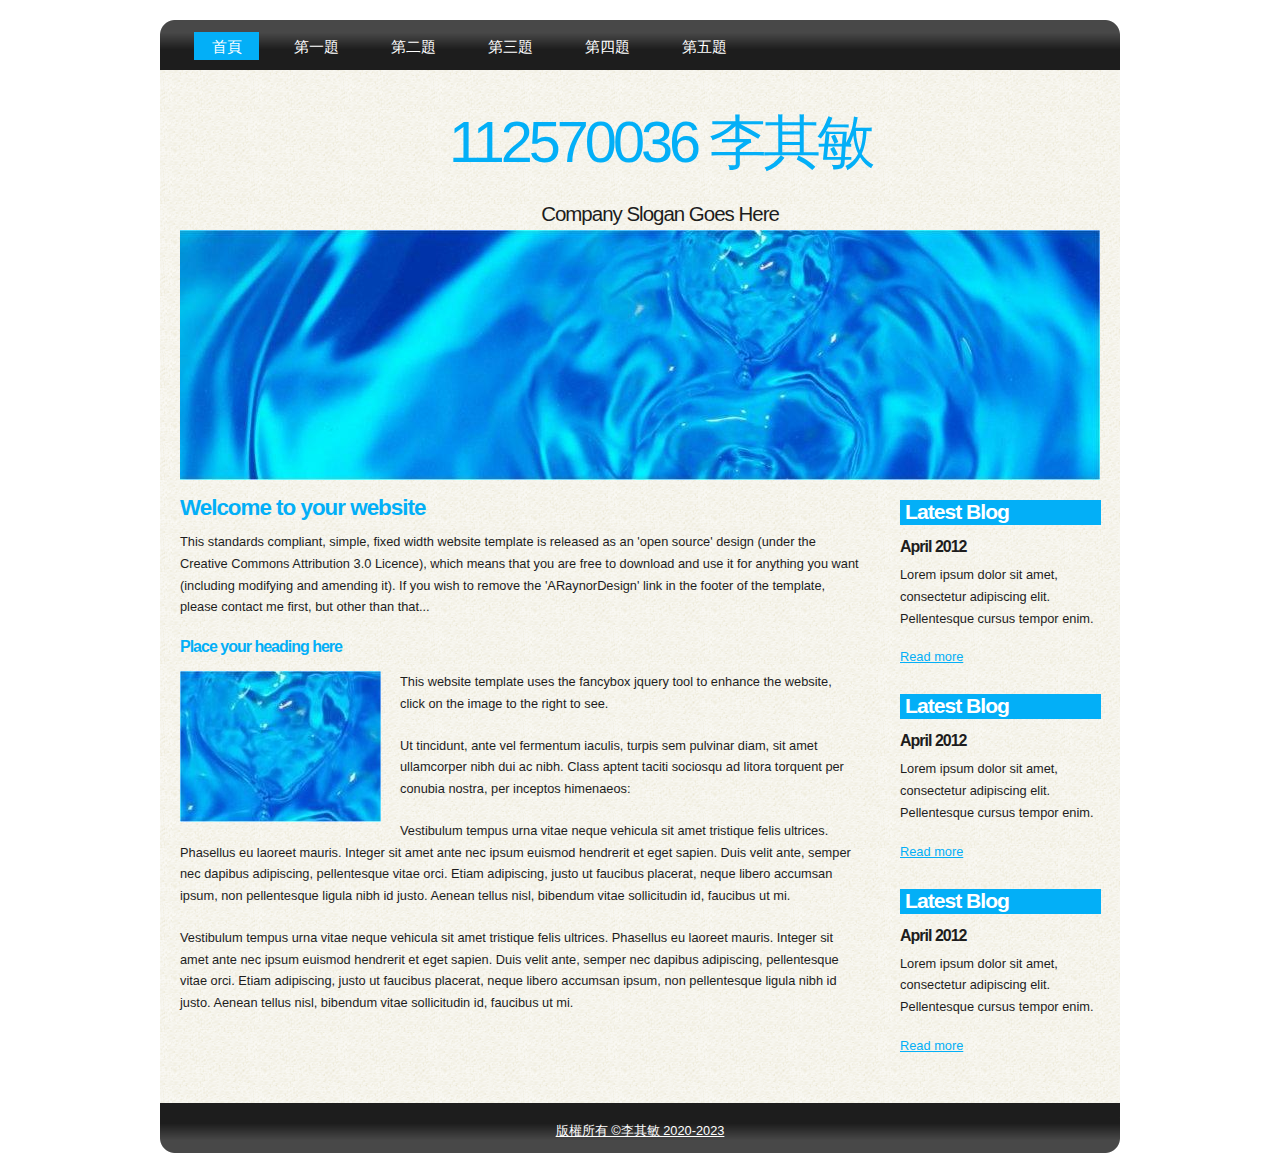
<file: index.html>
<!DOCTYPE html PUBLIC "-//W3C//DTD XHTML 1.1//EN" "http://www.w3.org/TR/xhtml11/DTD/xhtml11.dtd">
<html xmlns="http://www.w3.org/1999/xhtml" xml:lang="en">

<head>
  <title>112570036 李其敏</title>
  <meta name="description" content="free website template" />
  <meta name="keywords" content="enter your keywords here" />
  <meta http-equiv="content-type" content="text/html; charset=utf-8" />
  <link rel="stylesheet" type="text/css" href="css/style.css" />
  <script type="text/javascript" src="js/jquery.min.js"></script>
  <script type="text/javascript" src="js/jquery.easing.min.js"></script>
  <script type="text/javascript" src="js/jquery.lavalamp.min.js"></script>
  <script type="text/javascript">
    $(function() {
      $("#lava_menu").lavaLamp({
        fx: "backout",
        speed: 700
      });
    });
  </script>
    <script type="text/javascript" src="js/jquery.nivo.slider.pack.js"></script>
    <script type="text/javascript">
    $(window).load(function() {
        $('#slider').nivoSlider();
    });
    </script>

</head>

<body>
  <div id="main">	
    <div id="site_content">  
	  <div id="menubar">
        <ul class="lavaLampWithImage" id="lava_menu">
          <li class="current"><a href="index.html">首頁</a></li>
          <li><a href="a1.html">第一題</a></li>
          <li><a href="a2.html">第二題</a></li>
          <li><a href="a3.html">第三題</a></li>
          <li><a href="a4.html">第四題</a></li>
          <li><a href="a5.html">第五題</a></li>
        </ul>
	  </div><!--close menubar-->
      <div id="header">  
        <h1>112570036 李其敏</h1>	
	    <h2>Company Slogan Goes Here</h2>
      </div><!--close header-->	
	  <div id="banner_image">
	    <div id="slider-wrapper">        
          <div id="slider" class="nivoSlider">
            <img src="images/slide1.jpg" alt="" />
            <img src="images/slide2.jpg" alt="" />
            <img src="images/slide3.jpg" alt="" />
		  </div><!--close slider-->
		</div><!--close slider-wrapper-->
	  </div><!--close banner_image-->		  
      <div id="content">
        <div class="content_item">
          <h1>Welcome to your website</h1>
          <p>This standards compliant, simple, fixed width website template is released as an 'open source' design (under the Creative Commons Attribution 3.0 Licence), which means that you are free to download and use it for anything you want (including modifying and amending it). If you wish to remove the 'ARaynorDesign' link in the footer of the template, please contact me first, but other than that...</p>
          <h3>Place your heading here</h3>
          <div style="width:200px; float:left; padding: 0px 20px 10px 0px;"><img alt="image" src="images/image.jpg" /></div>
          <p>This website template uses the fancybox jquery tool to enhance the website, click on the image to the right to see. </p>
          <p>Ut tincidunt, ante vel fermentum iaculis, turpis sem pulvinar diam, sit amet ullamcorper nibh dui ac nibh. Class aptent taciti sociosqu ad litora torquent per conubia nostra, per inceptos himenaeos:</p>
          <p>Vestibulum tempus urna vitae neque vehicula sit amet tristique felis ultrices. Phasellus eu laoreet mauris. Integer sit amet ante nec ipsum euismod hendrerit et eget sapien. Duis velit ante, semper nec dapibus adipiscing, pellentesque vitae orci. Etiam adipiscing, justo ut faucibus placerat, neque libero accumsan ipsum, non pellentesque ligula nibh id justo. Aenean tellus nisl, bibendum vitae sollicitudin id, faucibus ut mi.</p>
          <p>Vestibulum tempus urna vitae neque vehicula sit amet tristique felis ultrices. Phasellus eu laoreet mauris. Integer sit amet ante nec ipsum euismod hendrerit et eget sapien. Duis velit ante, semper nec dapibus adipiscing, pellentesque vitae orci. Etiam adipiscing, justo ut faucibus placerat, neque libero accumsan ipsum, non pellentesque ligula nibh id justo. Aenean tellus nisl, bibendum vitae sollicitudin id, faucibus ut mi.</p>
		</div><!--close content_item-->	
	      
		<div class="sidebar_container">   		  
		  <div class="sidebar">
            <div class="sidebar_item">
                <h2>Latest Blog</h2>
			    <h4>April 2012</h4>
                <p>Lorem ipsum dolor sit amet, consectetur adipiscing elit. Pellentesque cursus tempor enim.</p>
		          <a href="#">Read more</a>
              </div><!--close sidebar_item--> 
          </div><!--close sidebar-->     		
		  <div class="sidebar">
            <div class="sidebar_item">
              <h2>Latest Blog</h2>
		  	  <h4>April 2012</h4>
              <p>Lorem ipsum dolor sit amet, consectetur adipiscing elit. Pellentesque cursus tempor enim.</p>
		        <a href="#">Read more</a>
            </div><!--close sidebar_item--> 
          </div><!--close sidebar-->  
		  <div class="sidebar">
            <div class="sidebar_item">
              <h2>Latest Blog</h2>
			  <h4>April 2012</h4>
              <p>Lorem ipsum dolor sit amet, consectetur adipiscing elit. Pellentesque cursus tempor enim.</p>
		        <a href="#">Read more</a>
            </div><!--close sidebar_item--> 
          </div><!--close sidebar-->  
        </div><!--close sidebar_container-->	
       <br style="clear:both;" />
      </div><!--close content-->	
    </div><!--close site_content-->	
    <div id="footer">  
      <a href="http://validator.w3.org/check?uri=referer">版權所有 &copy;李其敏 2020-2023</a>
    </div><!--close footer-->	
  </div><!--close main-->	
</body>
</html>
</file>
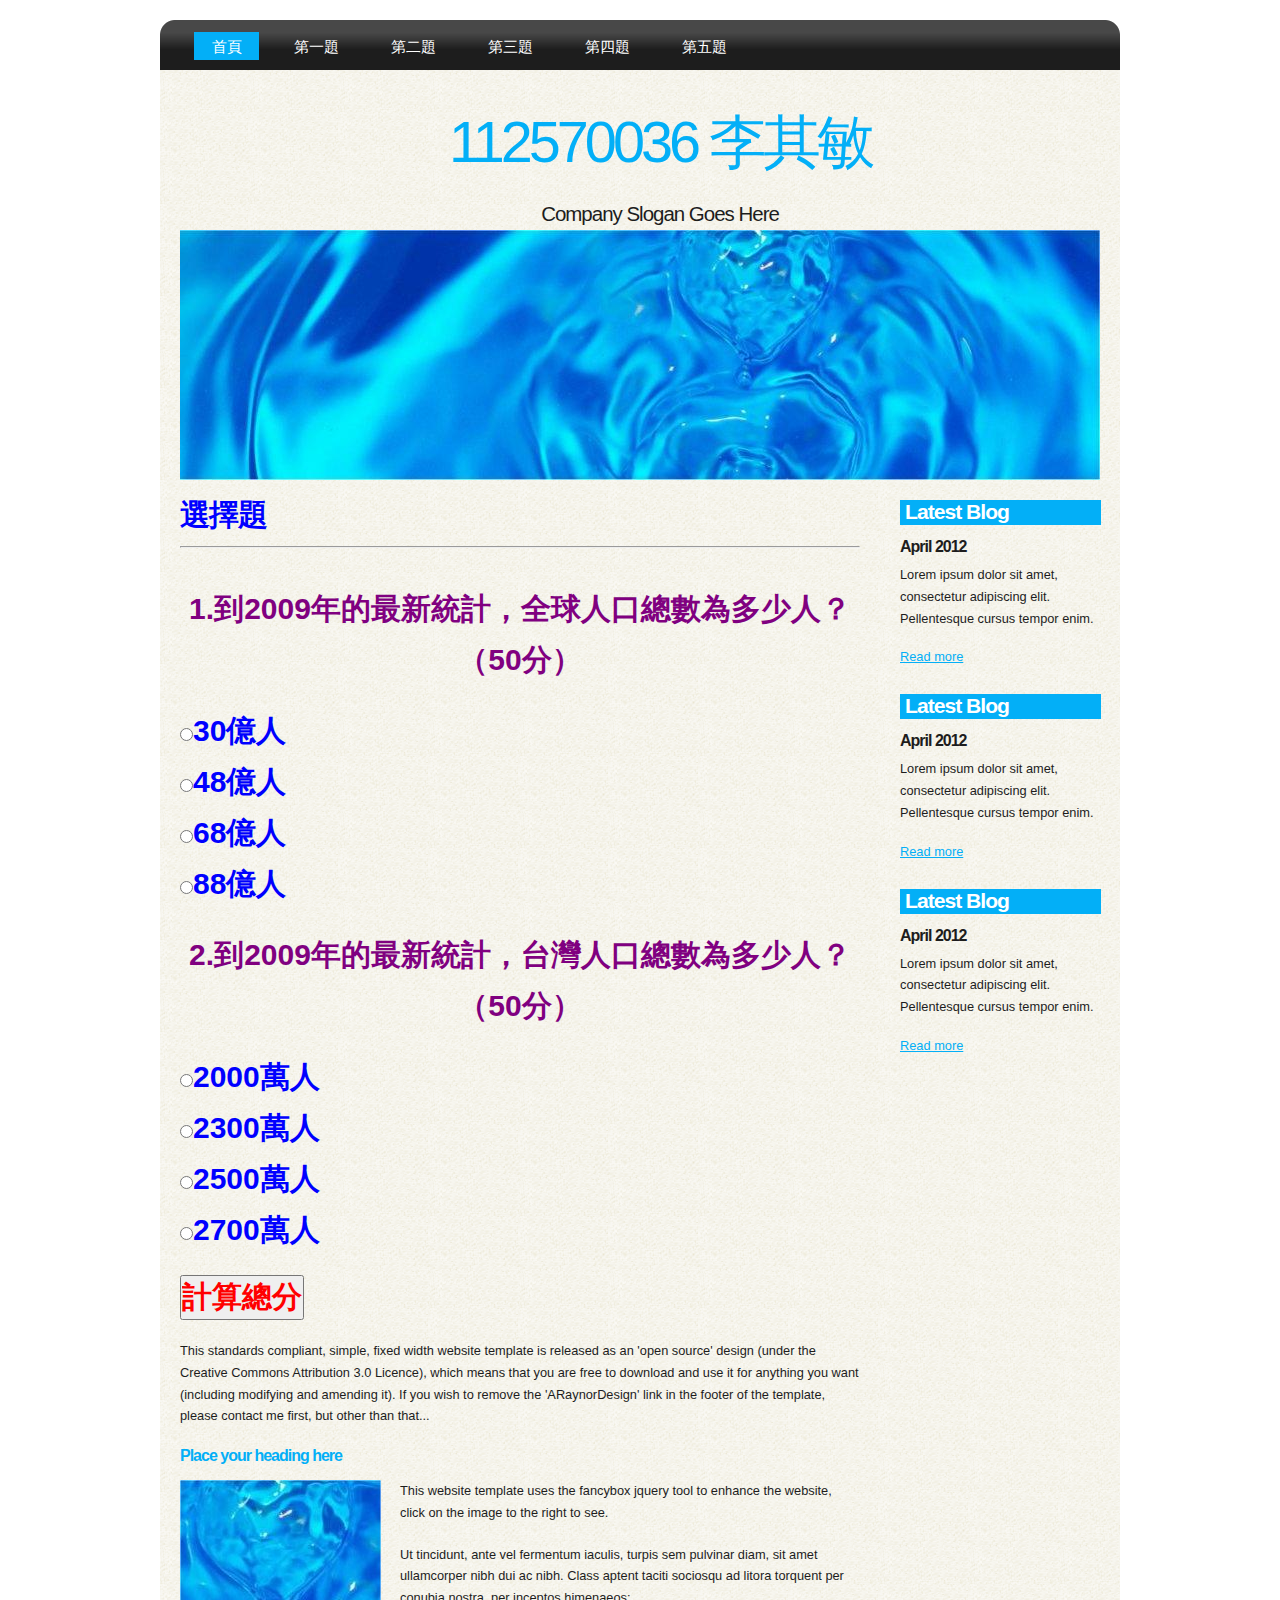
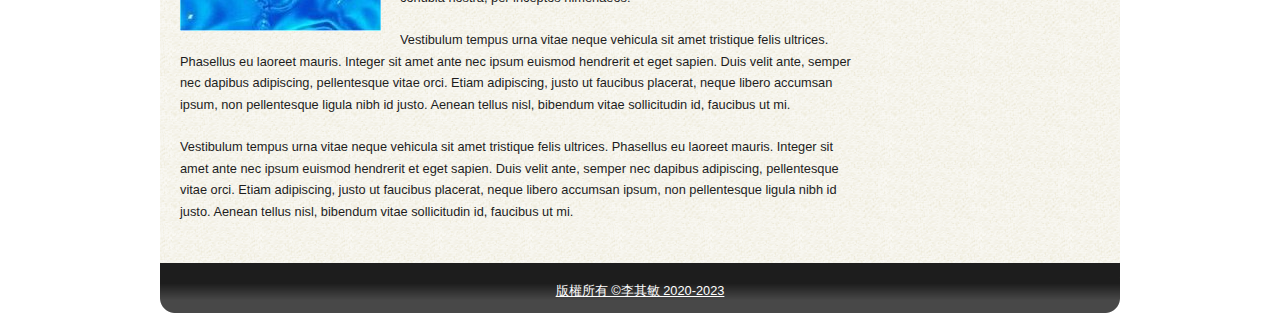
<file: a1.html>
<!DOCTYPE html PUBLIC "-//W3C//DTD XHTML 1.1//EN" "http://www.w3.org/TR/xhtml11/DTD/xhtml11.dtd">
<html xmlns="http://www.w3.org/1999/xhtml" xml:lang="en">

<head>
  <title>112570036 李其敏</title>
  <meta name="description" content="free website template" />
  <meta name="keywords" content="enter your keywords here" />
  <meta http-equiv="content-type" content="text/html; charset=utf-8" />
  <link rel="stylesheet" type="text/css" href="css/style.css" />
  <link href="css/mystyle.css" rel="stylesheet">
  <script type="text/javascript" src="js/jquery.min.js"></script>
  <script type="text/javascript" src="js/jquery.easing.min.js"></script>
  <script type="text/javascript" src="js/jquery.lavalamp.min.js"></script>
  <script type="text/javascript">
    $(function() {
      $("#lava_menu").lavaLamp({
        fx: "backout",
        speed: 700
      });
    });
  </script>
    <script type="text/javascript" src="js/jquery.nivo.slider.pack.js"></script>
    <script type="text/javascript">
    $(window).load(function() {
        $('#slider').nivoSlider();
    });
    </script>

    <script>
      function show()
      {
        money=0
        if(a1.checked==true)
        {
          money += 0;
        }
        if(a2.checked==true)
        {
          money +=0
        }
        if(a3.checked==true)
        {
          money += 50;
        }
        if(a4.checked==true)
        {
          money += 0;
        }

        //option2
        if(b1.checked==true)
        {
          money += 0;
        }
        if(b2.checked==true)
        {
          money +=50
        }
        if(b3.checked==true)
        {
          money += 0;
        }
        if(b4.checked==true)
        {
          money += 0;
        }

        alert("總分:" + money)
        
      }
    </script>

</head>

<body>
  <div id="main">	
    <div id="site_content">  
	  <div id="menubar">
        <ul class="lavaLampWithImage" id="lava_menu">
          <li class="current"><a href="index.html">首頁</a></li>
          <li><a href="a1.html">第一題</a></li>
          <li><a href="a2.html">第二題</a></li>
          <li><a href="a3.html">第三題</a></li>
          <li><a href="a4.html">第四題</a></li>
          <li><a href="a5.html">第五題</a></li>
        </ul>
	  </div><!--close menubar-->
      <div id="header">  
        <h1>112570036 李其敏</h1>	
	    <h2>Company Slogan Goes Here</h2>
      </div><!--close header-->	
	  <div id="banner_image">
	    <div id="slider-wrapper">        
          <div id="slider" class="nivoSlider">
            <img src="images/slide1.jpg" alt="" />
            <img src="images/slide2.jpg" alt="" />
            <img src="images/slide3.jpg" alt="" />
		  </div><!--close slider-->
		</div><!--close slider-wrapper-->
	  </div><!--close banner_image-->		  
      <div id="content">
        <div class="content_item">
          <h1 class="s3">選擇題</h1>
          <hr>
          <br>
          <p>
            <p class="s1">
              1.到2009年的最新統計，全球人口總數為多少人？（50分）
            </p>            
          <p class="s3">
            <input id="a1" type="radio" name="option">30億人<br>
            <input id="a2" type="radio" name="option">48億人<br>
            <input id="a3" type="radio" name="option">68億人<br>
            <input id="a4" type="radio" name="option">88億人
          </p>
          <p class="s1">
            2.到2009年的最新統計，台灣人口總數為多少人？（50分）
          </p>
          <p class="s3">
            <input id="b1" type="radio" name="option2">2000萬人<br>
            <input id="b2" type="radio" name="option2">2300萬人<br>
            <input id="b3" type="radio" name="option2">2500萬人<br>
            <input id="b4" type="radio" name="option2">2700萬人<br>
          </p>
          <input id="c1" onclick="show()" class="s2" type="button" value="計算總分">
          </p>













          <p>This standards compliant, simple, fixed width website template is released as an 'open source' design (under the Creative Commons Attribution 3.0 Licence), which means that you are free to download and use it for anything you want (including modifying and amending it). If you wish to remove the 'ARaynorDesign' link in the footer of the template, please contact me first, but other than that...</p>
          <h3>Place your heading here</h3>
          <div style="width:200px; float:left; padding: 0px 20px 10px 0px;"><img alt="image" src="images/image.jpg" /></div>
          <p>This website template uses the fancybox jquery tool to enhance the website, click on the image to the right to see. </p>
          <p>Ut tincidunt, ante vel fermentum iaculis, turpis sem pulvinar diam, sit amet ullamcorper nibh dui ac nibh. Class aptent taciti sociosqu ad litora torquent per conubia nostra, per inceptos himenaeos:</p>
          <p>Vestibulum tempus urna vitae neque vehicula sit amet tristique felis ultrices. Phasellus eu laoreet mauris. Integer sit amet ante nec ipsum euismod hendrerit et eget sapien. Duis velit ante, semper nec dapibus adipiscing, pellentesque vitae orci. Etiam adipiscing, justo ut faucibus placerat, neque libero accumsan ipsum, non pellentesque ligula nibh id justo. Aenean tellus nisl, bibendum vitae sollicitudin id, faucibus ut mi.</p>
          <p>Vestibulum tempus urna vitae neque vehicula sit amet tristique felis ultrices. Phasellus eu laoreet mauris. Integer sit amet ante nec ipsum euismod hendrerit et eget sapien. Duis velit ante, semper nec dapibus adipiscing, pellentesque vitae orci. Etiam adipiscing, justo ut faucibus placerat, neque libero accumsan ipsum, non pellentesque ligula nibh id justo. Aenean tellus nisl, bibendum vitae sollicitudin id, faucibus ut mi.</p>
		</div><!--close content_item-->	
	      
		<div class="sidebar_container">   		  
		  <div class="sidebar">
            <div class="sidebar_item">
                <h2>Latest Blog</h2>
			    <h4>April 2012</h4>
                <p>Lorem ipsum dolor sit amet, consectetur adipiscing elit. Pellentesque cursus tempor enim.</p>
		          <a href="#">Read more</a>
              </div><!--close sidebar_item--> 
          </div><!--close sidebar-->     		
		  <div class="sidebar">
            <div class="sidebar_item">
              <h2>Latest Blog</h2>
		  	  <h4>April 2012</h4>
              <p>Lorem ipsum dolor sit amet, consectetur adipiscing elit. Pellentesque cursus tempor enim.</p>
		        <a href="#">Read more</a>
            </div><!--close sidebar_item--> 
          </div><!--close sidebar-->  
		  <div class="sidebar">
            <div class="sidebar_item">
              <h2>Latest Blog</h2>
			  <h4>April 2012</h4>
              <p>Lorem ipsum dolor sit amet, consectetur adipiscing elit. Pellentesque cursus tempor enim.</p>
		        <a href="#">Read more</a>
            </div><!--close sidebar_item--> 
          </div><!--close sidebar-->  
        </div><!--close sidebar_container-->	
       <br style="clear:both;" />
      </div><!--close content-->	
    </div><!--close site_content-->	
    <div id="footer">  
      <a href="http://validator.w3.org/check?uri=referer">版權所有 &copy;李其敏 2020-2023</a>
    </div><!--close footer-->	
  </div><!--close main-->	
</body>
</html>
</file>
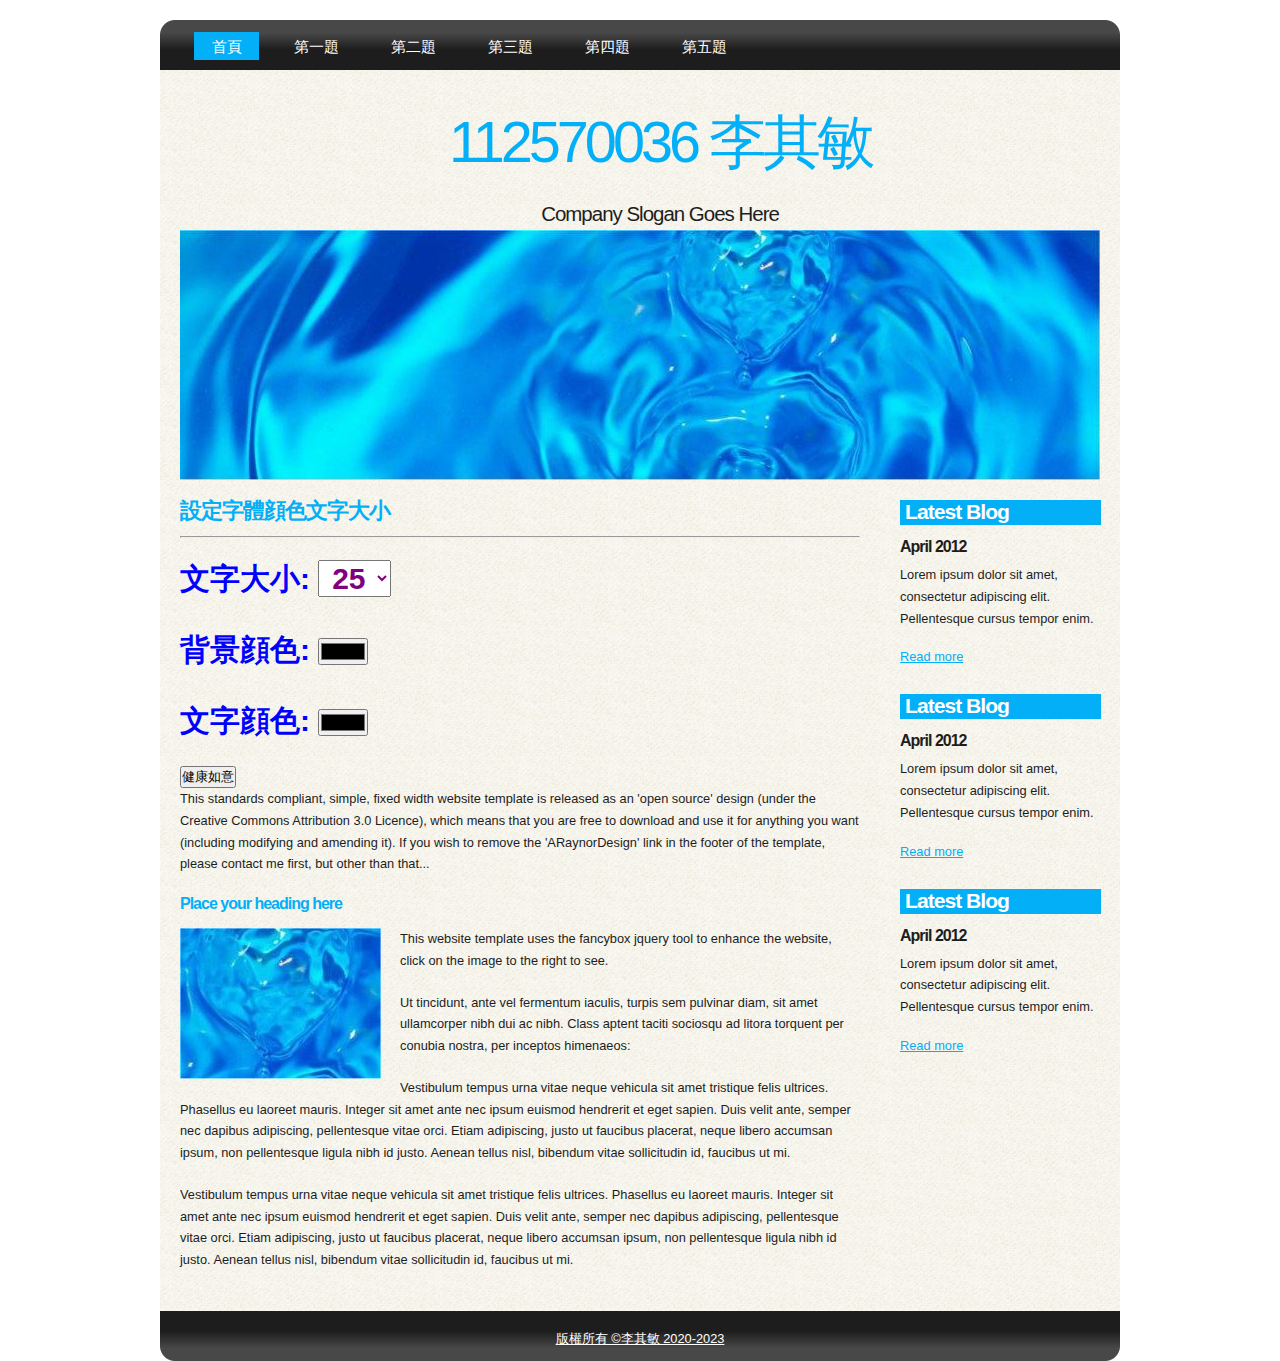
<file: a2.html>
<!DOCTYPE html PUBLIC "-//W3C//DTD XHTML 1.1//EN" "http://www.w3.org/TR/xhtml11/DTD/xhtml11.dtd">
<html xmlns="http://www.w3.org/1999/xhtml" xml:lang="en">

<head>
  <title>112570036 李其敏</title>
  <meta name="description" content="free website template" />
  <meta name="keywords" content="enter your keywords here" />
  <meta http-equiv="content-type" content="text/html; charset=utf-8" />
  <link rel="stylesheet" type="text/css" href="css/style.css" />
  <link href="css/mystyle.css" rel="stylesheet">
  <script type="text/javascript" src="js/jquery.min.js"></script>
  <script type="text/javascript" src="js/jquery.easing.min.js"></script>
  <script type="text/javascript" src="js/jquery.lavalamp.min.js"></script>
  <script type="text/javascript">
    $(function() {
      $("#lava_menu").lavaLamp({
        fx: "backout",
        speed: 700
      });
    });
  </script>
    <script type="text/javascript" src="js/jquery.nivo.slider.pack.js"></script>
    <script type="text/javascript">
    $(window).load(function() {
        $('#slider').nivoSlider();
    });
    </script>

    <script>
      function show1()
      {
        document.getElementById("b1").style.fontSize = c1.value + "px"
        
      }
      function show2()
      {
        document.getElementById("b1").style.backgroundColor = c2.value
      }
      function show3()
      {
        document.getElementById("b1").style.color = c3.value
      }





    </script>

</head>

<body>
  <div id="main">	
    <div id="site_content">  
	  <div id="menubar">
        <ul class="lavaLampWithImage" id="lava_menu">
          <li class="current"><a href="index.html">首頁</a></li>
          <li><a href="a1.html">第一題</a></li>
          <li><a href="a2.html">第二題</a></li>
          <li><a href="a3.html">第三題</a></li>
          <li><a href="a4.html">第四題</a></li>
          <li><a href="a5.html">第五題</a></li>
        </ul>
	  </div><!--close menubar-->
      <div id="header">  
        <h1>112570036 李其敏</h1>	
	    <h2>Company Slogan Goes Here</h2>
      </div><!--close header-->	
	  <div id="banner_image">
	    <div id="slider-wrapper">        
          <div id="slider" class="nivoSlider">
            <img src="images/slide1.jpg" alt="" />
            <img src="images/slide2.jpg" alt="" />
            <img src="images/slide3.jpg" alt="" />
		  </div><!--close slider-->
		</div><!--close slider-wrapper-->
	  </div><!--close banner_image-->		  
      <div id="content">
        <div class="content_item">
          <h1>設定字體顔色文字大小</h1>
          <hr>
          <br>
          <p class="s3">
            文字大小:
            <select id="c1" class="s1" onchange="show1()">
              <option>25</option>
              <option>50</option>
              <option>75</option>
              <option>100</option>           
           </select><br>          
          </p>

          <p class="s3">
            背景顔色:
            <input id="c2" onchange="show2()" type="color">                    
          </p>

          <p class="s3">
            文字顔色:
            <input id="c3" onchange="show3()" type="color">                    
          </p>

          <input id="b1" type="button" value="健康如意">





          <p>This standards compliant, simple, fixed width website template is released as an 'open source' design (under the Creative Commons Attribution 3.0 Licence), which means that you are free to download and use it for anything you want (including modifying and amending it). If you wish to remove the 'ARaynorDesign' link in the footer of the template, please contact me first, but other than that...</p>
          <h3>Place your heading here</h3>
          <div style="width:200px; float:left; padding: 0px 20px 10px 0px;"><img alt="image" src="images/image.jpg" /></div>
          <p>This website template uses the fancybox jquery tool to enhance the website, click on the image to the right to see. </p>
          <p>Ut tincidunt, ante vel fermentum iaculis, turpis sem pulvinar diam, sit amet ullamcorper nibh dui ac nibh. Class aptent taciti sociosqu ad litora torquent per conubia nostra, per inceptos himenaeos:</p>
          <p>Vestibulum tempus urna vitae neque vehicula sit amet tristique felis ultrices. Phasellus eu laoreet mauris. Integer sit amet ante nec ipsum euismod hendrerit et eget sapien. Duis velit ante, semper nec dapibus adipiscing, pellentesque vitae orci. Etiam adipiscing, justo ut faucibus placerat, neque libero accumsan ipsum, non pellentesque ligula nibh id justo. Aenean tellus nisl, bibendum vitae sollicitudin id, faucibus ut mi.</p>
          <p>Vestibulum tempus urna vitae neque vehicula sit amet tristique felis ultrices. Phasellus eu laoreet mauris. Integer sit amet ante nec ipsum euismod hendrerit et eget sapien. Duis velit ante, semper nec dapibus adipiscing, pellentesque vitae orci. Etiam adipiscing, justo ut faucibus placerat, neque libero accumsan ipsum, non pellentesque ligula nibh id justo. Aenean tellus nisl, bibendum vitae sollicitudin id, faucibus ut mi.</p>
		</div><!--close content_item-->	
	      
		<div class="sidebar_container">   		  
		  <div class="sidebar">
            <div class="sidebar_item">
                <h2>Latest Blog</h2>
			    <h4>April 2012</h4>
                <p>Lorem ipsum dolor sit amet, consectetur adipiscing elit. Pellentesque cursus tempor enim.</p>
		          <a href="#">Read more</a>
              </div><!--close sidebar_item--> 
          </div><!--close sidebar-->     		
		  <div class="sidebar">
            <div class="sidebar_item">
              <h2>Latest Blog</h2>
		  	  <h4>April 2012</h4>
              <p>Lorem ipsum dolor sit amet, consectetur adipiscing elit. Pellentesque cursus tempor enim.</p>
		        <a href="#">Read more</a>
            </div><!--close sidebar_item--> 
          </div><!--close sidebar-->  
		  <div class="sidebar">
            <div class="sidebar_item">
              <h2>Latest Blog</h2>
			  <h4>April 2012</h4>
              <p>Lorem ipsum dolor sit amet, consectetur adipiscing elit. Pellentesque cursus tempor enim.</p>
		        <a href="#">Read more</a>
            </div><!--close sidebar_item--> 
          </div><!--close sidebar-->  
        </div><!--close sidebar_container-->	
       <br style="clear:both;" />
      </div><!--close content-->	
    </div><!--close site_content-->	
    <div id="footer">  
      <a href="http://validator.w3.org/check?uri=referer">版權所有 &copy;李其敏 2020-2023</a>
    </div><!--close footer-->	
  </div><!--close main-->	
</body>
</html>
</file>
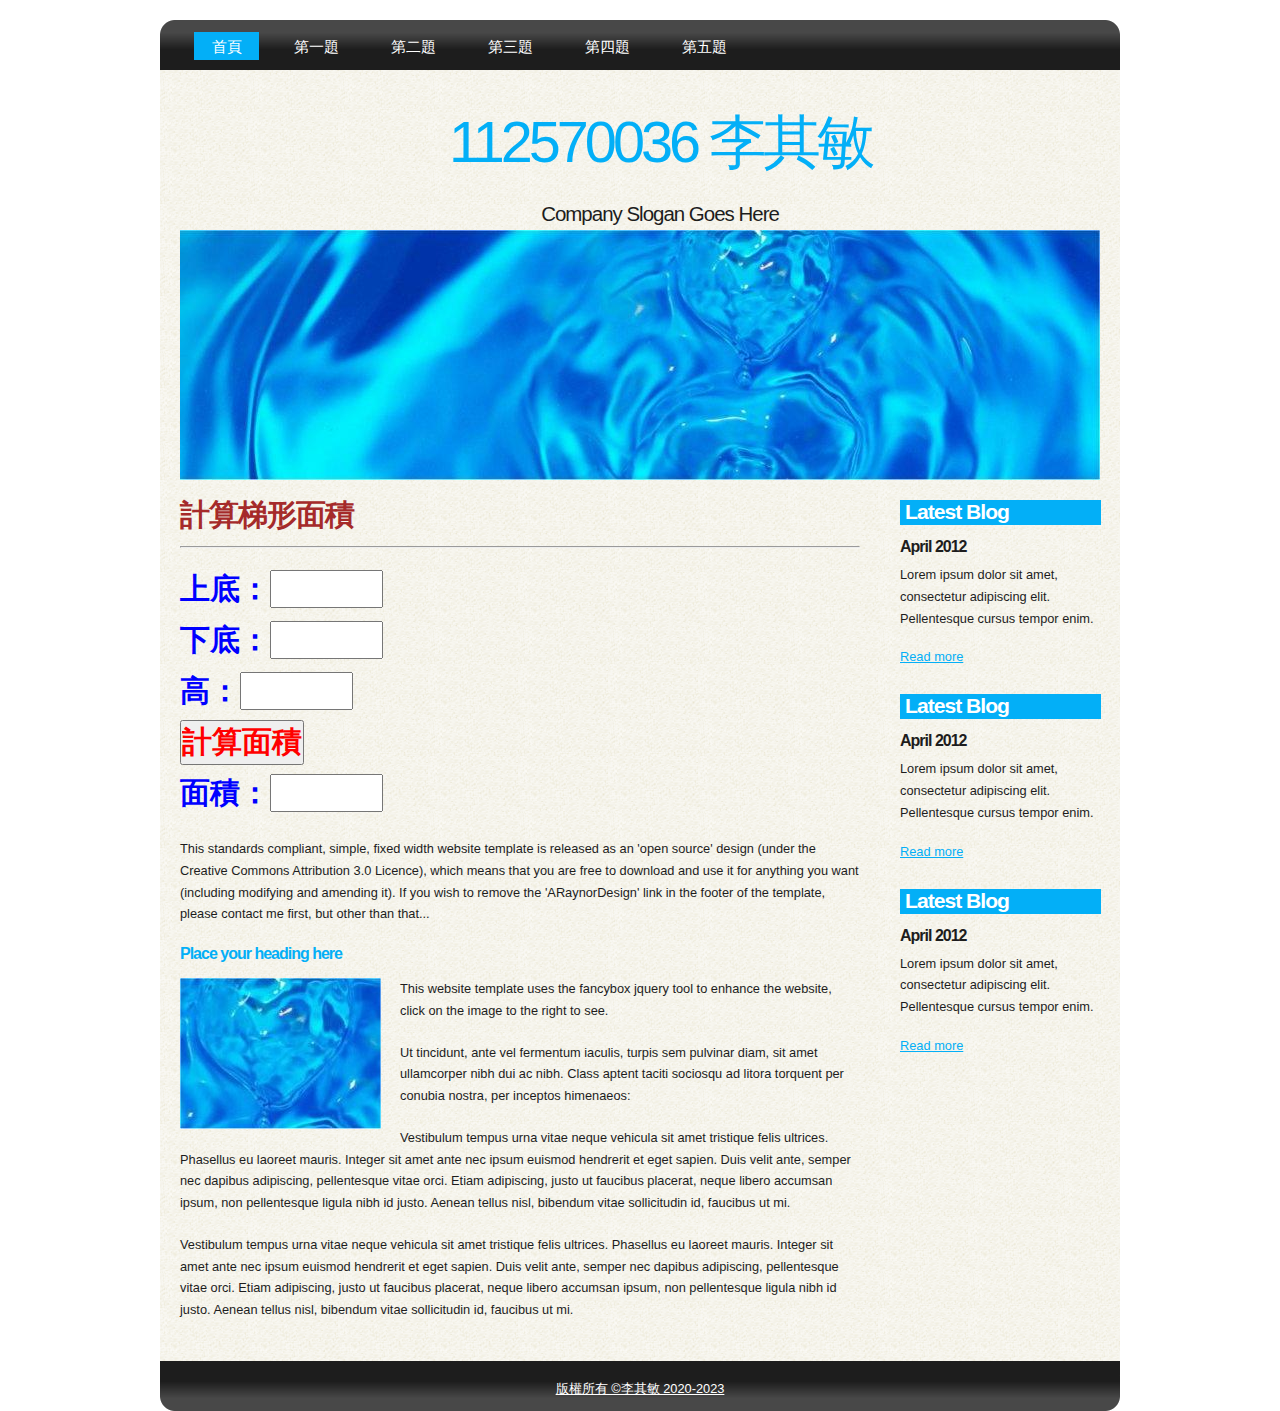
<file: a3.html>
<!DOCTYPE html PUBLIC "-//W3C//DTD XHTML 1.1//EN" "http://www.w3.org/TR/xhtml11/DTD/xhtml11.dtd">
<html xmlns="http://www.w3.org/1999/xhtml" xml:lang="en">

<head>
  <title>112570036 李其敏</title>
  <meta name="description" content="free website template" />
  <meta name="keywords" content="enter your keywords here" />
  <meta http-equiv="content-type" content="text/html; charset=utf-8" />
  <link rel="stylesheet" type="text/css" href="css/style.css" />
  <link href="css/mystyle.css" rel="stylesheet">
  <script type="text/javascript" src="js/jquery.min.js"></script>
  <script type="text/javascript" src="js/jquery.easing.min.js"></script>
  <script type="text/javascript" src="js/jquery.lavalamp.min.js"></script>
  <script type="text/javascript">
    $(function() {
      $("#lava_menu").lavaLamp({
        fx: "backout",
        speed: 700
      });
    });
  </script>
    <script type="text/javascript" src="js/jquery.nivo.slider.pack.js"></script>
    <script type="text/javascript">
    $(window).load(function() {
        $('#slider').nivoSlider();
    });
    </script>
    <script>
      function show()
      {
        k4.value = parseInt(k1.value) + (parseInt(k2.value)) * (parseInt(k3.value) / "2")
      }
          
    </script>

</head>

<body>
  <div id="main">	
    <div id="site_content">  
	  <div id="menubar">
        <ul class="lavaLampWithImage" id="lava_menu">
          <li class="current"><a href="index.html">首頁</a></li>
          <li><a href="a1.html">第一題</a></li>
          <li><a href="a2.html">第二題</a></li>
          <li><a href="a3.html">第三題</a></li>
          <li><a href="a4.html">第四題</a></li>
          <li><a href="a5.html">第五題</a></li>
        </ul>
	  </div><!--close menubar-->
      <div id="header">  
        <h1>112570036 李其敏</h1>	
	    <h2>Company Slogan Goes Here</h2>
      </div><!--close header-->	
	  <div id="banner_image">
	    <div id="slider-wrapper">        
          <div id="slider" class="nivoSlider">
            <img src="images/slide1.jpg" alt="" />
            <img src="images/slide2.jpg" alt="" />
            <img src="images/slide3.jpg" alt="" />
		  </div><!--close slider-->
		</div><!--close slider-wrapper-->
	  </div><!--close banner_image-->		  
      <div id="content">
        <div class="content_item">
          <h1 class="s4">計算梯形面積</h1>
          <hr>
          <br>
          <p class="s3">
            
            上底：<input id="k1" class="s2" size="4" type="text"><br>
            
            下底：<input id="k2" class="s2" size="4" type="text"><br>
                    
            高：<input id="k3" class="s2" size="4" type="text"><br>

            <input id="b1" class="s2" onclick="show()" type="button" value="計算面積"><br>
            
            面積：<input id="k4" class="s2" size="4" type="text">


          </p>




          <p>This standards compliant, simple, fixed width website template is released as an 'open source' design (under the Creative Commons Attribution 3.0 Licence), which means that you are free to download and use it for anything you want (including modifying and amending it). If you wish to remove the 'ARaynorDesign' link in the footer of the template, please contact me first, but other than that...</p>
          <h3>Place your heading here</h3>
          <div style="width:200px; float:left; padding: 0px 20px 10px 0px;"><img alt="image" src="images/image.jpg" /></div>
          <p>This website template uses the fancybox jquery tool to enhance the website, click on the image to the right to see. </p>
          <p>Ut tincidunt, ante vel fermentum iaculis, turpis sem pulvinar diam, sit amet ullamcorper nibh dui ac nibh. Class aptent taciti sociosqu ad litora torquent per conubia nostra, per inceptos himenaeos:</p>
          <p>Vestibulum tempus urna vitae neque vehicula sit amet tristique felis ultrices. Phasellus eu laoreet mauris. Integer sit amet ante nec ipsum euismod hendrerit et eget sapien. Duis velit ante, semper nec dapibus adipiscing, pellentesque vitae orci. Etiam adipiscing, justo ut faucibus placerat, neque libero accumsan ipsum, non pellentesque ligula nibh id justo. Aenean tellus nisl, bibendum vitae sollicitudin id, faucibus ut mi.</p>
          <p>Vestibulum tempus urna vitae neque vehicula sit amet tristique felis ultrices. Phasellus eu laoreet mauris. Integer sit amet ante nec ipsum euismod hendrerit et eget sapien. Duis velit ante, semper nec dapibus adipiscing, pellentesque vitae orci. Etiam adipiscing, justo ut faucibus placerat, neque libero accumsan ipsum, non pellentesque ligula nibh id justo. Aenean tellus nisl, bibendum vitae sollicitudin id, faucibus ut mi.</p>
		</div><!--close content_item-->	
	      
		<div class="sidebar_container">   		  
		  <div class="sidebar">
            <div class="sidebar_item">
                <h2>Latest Blog</h2>
			    <h4>April 2012</h4>
                <p>Lorem ipsum dolor sit amet, consectetur adipiscing elit. Pellentesque cursus tempor enim.</p>
		          <a href="#">Read more</a>
              </div><!--close sidebar_item--> 
          </div><!--close sidebar-->     		
		  <div class="sidebar">
            <div class="sidebar_item">
              <h2>Latest Blog</h2>
		  	  <h4>April 2012</h4>
              <p>Lorem ipsum dolor sit amet, consectetur adipiscing elit. Pellentesque cursus tempor enim.</p>
		        <a href="#">Read more</a>
            </div><!--close sidebar_item--> 
          </div><!--close sidebar-->  
		  <div class="sidebar">
            <div class="sidebar_item">
              <h2>Latest Blog</h2>
			  <h4>April 2012</h4>
              <p>Lorem ipsum dolor sit amet, consectetur adipiscing elit. Pellentesque cursus tempor enim.</p>
		        <a href="#">Read more</a>
            </div><!--close sidebar_item--> 
          </div><!--close sidebar-->  
        </div><!--close sidebar_container-->	
       <br style="clear:both;" />
      </div><!--close content-->	
    </div><!--close site_content-->	
    <div id="footer">  
      <a href="http://validator.w3.org/check?uri=referer">版權所有 &copy;李其敏 2020-2023</a>
    </div><!--close footer-->	
  </div><!--close main-->	
</body>
</html>
</file>
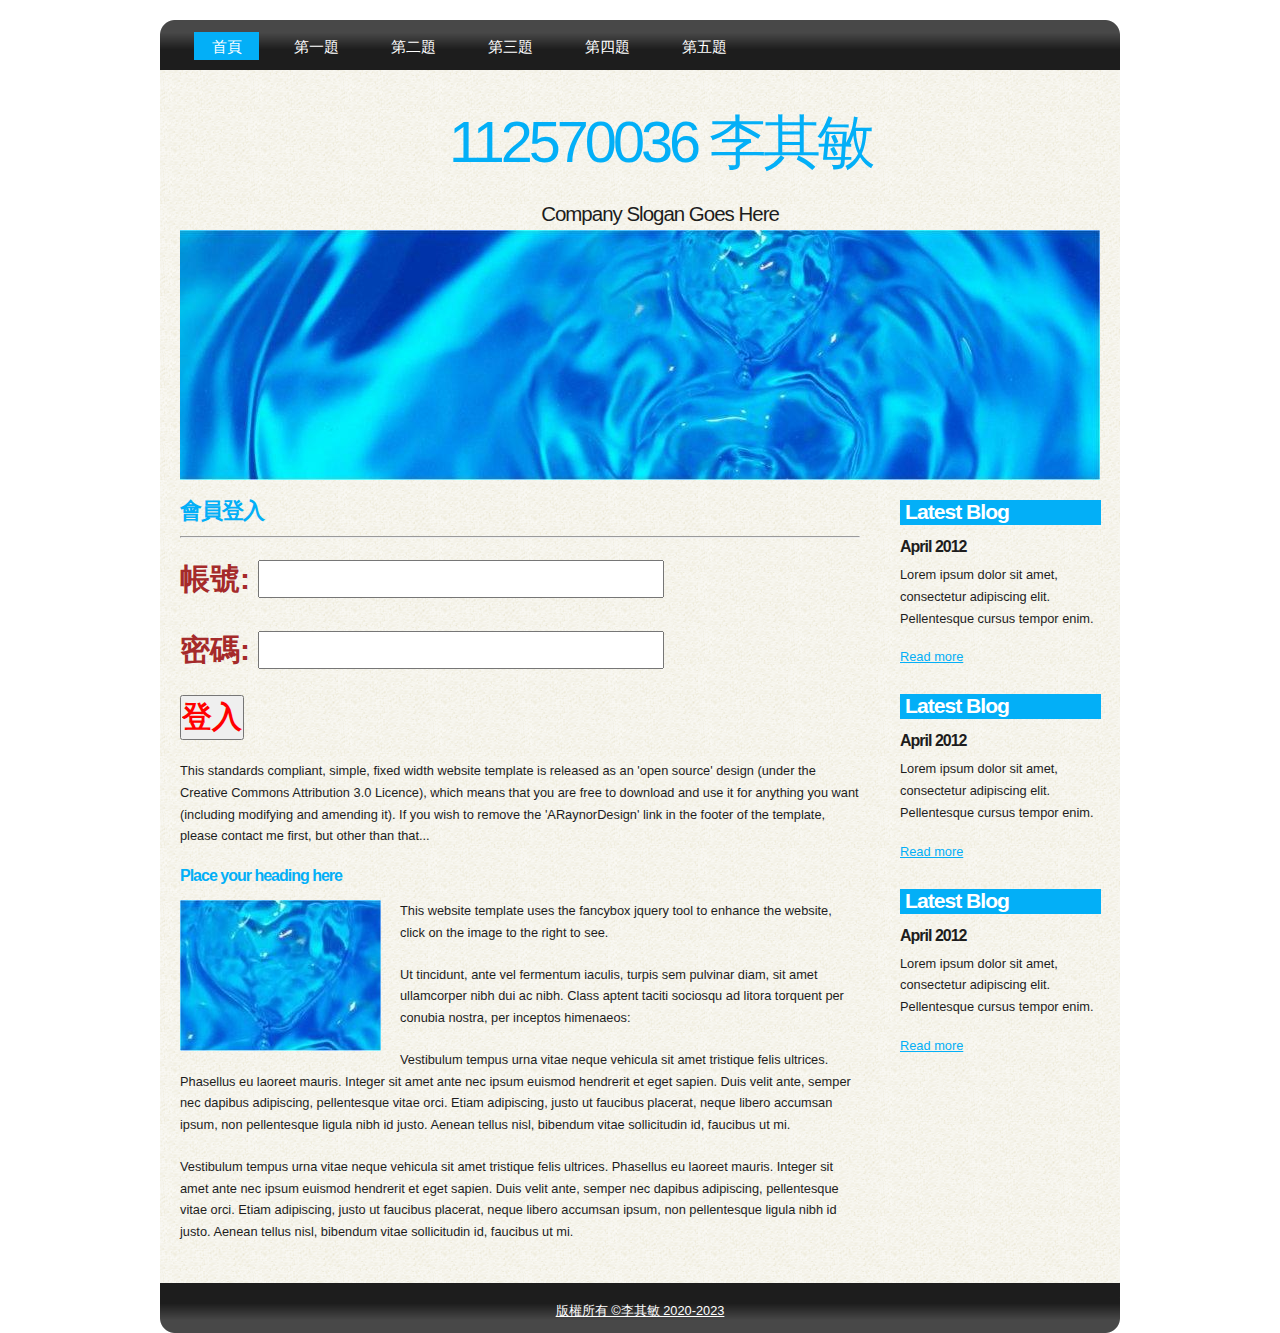
<file: a4.html>
<!DOCTYPE html PUBLIC "-//W3C//DTD XHTML 1.1//EN" "http://www.w3.org/TR/xhtml11/DTD/xhtml11.dtd">
<html xmlns="http://www.w3.org/1999/xhtml" xml:lang="en">

<head>
  <title>112570036 李其敏</title>
  <meta name="description" content="free website template" />
  <meta name="keywords" content="enter your keywords here" />
  <meta http-equiv="content-type" content="text/html; charset=utf-8" />
  <link rel="stylesheet" type="text/css" href="css/style.css" />
  <link href="css/mystyle.css" rel="stylesheet">
  <script type="text/javascript" src="js/jquery.min.js"></script>
  <script type="text/javascript" src="js/jquery.easing.min.js"></script>
  <script type="text/javascript" src="js/jquery.lavalamp.min.js"></script>
  <script type="text/javascript">
    $(function() {
      $("#lava_menu").lavaLamp({
        fx: "backout",
        speed: 700
      });
    });
  </script>
    <script type="text/javascript" src="js/jquery.nivo.slider.pack.js"></script>
    <script type="text/javascript">
    $(window).load(function() {
        $('#slider').nivoSlider();
    });
    </script>
    <script>
      function show()
      {
        a1 = t1.value
        a2 = t2.value

        if(t2.value==123)
        {
        document.getElementById("p1").innerHTML = a1 + "，你已經成功登入網站"
        }

        else
        {
        document.getElementById("p1").innerHTML = a1 + "，你的密碼輸入錯誤"
        }
      }

    </script>

</head>

<body>
  <div id="main">	
    <div id="site_content">  
	  <div id="menubar">
        <ul class="lavaLampWithImage" id="lava_menu">
          <li class="current"><a href="index.html">首頁</a></li>
          <li><a href="a1.html">第一題</a></li>
          <li><a href="a2.html">第二題</a></li>
          <li><a href="a3.html">第三題</a></li>
          <li><a href="a4.html">第四題</a></li>
          <li><a href="a5.html">第五題</a></li>
        </ul>
	  </div><!--close menubar-->
      <div id="header">  
        <h1>112570036 李其敏</h1>	
	    <h2>Company Slogan Goes Here</h2>
      </div><!--close header-->	
	  <div id="banner_image">
	    <div id="slider-wrapper">        
          <div id="slider" class="nivoSlider">
            <img src="images/slide1.jpg" alt="" />
            <img src="images/slide2.jpg" alt="" />
            <img src="images/slide3.jpg" alt="" />
		  </div><!--close slider-->
		</div><!--close slider-wrapper-->
	  </div><!--close banner_image-->		  
      <div id="content">
        <div class="content_item">
          <h1>會員登入</h1>
          <hr>
          <br>
          <p class="s4">
            帳號: <input id="t1" type="text" class="s3">
          </p>
          <p class="s4">
            密碼: <input id="t2" type="password" class="s3" pattern="123">
          </p>
          <input id="b1" onclick="show()" class="s2" type="button" value="登入">
          <p class="s2" id="p1">

          </p>






          <p>This standards compliant, simple, fixed width website template is released as an 'open source' design (under the Creative Commons Attribution 3.0 Licence), which means that you are free to download and use it for anything you want (including modifying and amending it). If you wish to remove the 'ARaynorDesign' link in the footer of the template, please contact me first, but other than that...</p>
          <h3>Place your heading here</h3>
          <div style="width:200px; float:left; padding: 0px 20px 10px 0px;"><img alt="image" src="images/image.jpg" /></div>
          <p>This website template uses the fancybox jquery tool to enhance the website, click on the image to the right to see. </p>
          <p>Ut tincidunt, ante vel fermentum iaculis, turpis sem pulvinar diam, sit amet ullamcorper nibh dui ac nibh. Class aptent taciti sociosqu ad litora torquent per conubia nostra, per inceptos himenaeos:</p>
          <p>Vestibulum tempus urna vitae neque vehicula sit amet tristique felis ultrices. Phasellus eu laoreet mauris. Integer sit amet ante nec ipsum euismod hendrerit et eget sapien. Duis velit ante, semper nec dapibus adipiscing, pellentesque vitae orci. Etiam adipiscing, justo ut faucibus placerat, neque libero accumsan ipsum, non pellentesque ligula nibh id justo. Aenean tellus nisl, bibendum vitae sollicitudin id, faucibus ut mi.</p>
          <p>Vestibulum tempus urna vitae neque vehicula sit amet tristique felis ultrices. Phasellus eu laoreet mauris. Integer sit amet ante nec ipsum euismod hendrerit et eget sapien. Duis velit ante, semper nec dapibus adipiscing, pellentesque vitae orci. Etiam adipiscing, justo ut faucibus placerat, neque libero accumsan ipsum, non pellentesque ligula nibh id justo. Aenean tellus nisl, bibendum vitae sollicitudin id, faucibus ut mi.</p>
		</div><!--close content_item-->	
	      
		<div class="sidebar_container">   		  
		  <div class="sidebar">
            <div class="sidebar_item">
                <h2>Latest Blog</h2>
			    <h4>April 2012</h4>
                <p>Lorem ipsum dolor sit amet, consectetur adipiscing elit. Pellentesque cursus tempor enim.</p>
		          <a href="#">Read more</a>
              </div><!--close sidebar_item--> 
          </div><!--close sidebar-->     		
		  <div class="sidebar">
            <div class="sidebar_item">
              <h2>Latest Blog</h2>
		  	  <h4>April 2012</h4>
              <p>Lorem ipsum dolor sit amet, consectetur adipiscing elit. Pellentesque cursus tempor enim.</p>
		        <a href="#">Read more</a>
            </div><!--close sidebar_item--> 
          </div><!--close sidebar-->  
		  <div class="sidebar">
            <div class="sidebar_item">
              <h2>Latest Blog</h2>
			  <h4>April 2012</h4>
              <p>Lorem ipsum dolor sit amet, consectetur adipiscing elit. Pellentesque cursus tempor enim.</p>
		        <a href="#">Read more</a>
            </div><!--close sidebar_item--> 
          </div><!--close sidebar-->  
        </div><!--close sidebar_container-->	
       <br style="clear:both;" />
      </div><!--close content-->	
    </div><!--close site_content-->	
    <div id="footer">  
      <a href="http://validator.w3.org/check?uri=referer">版權所有 &copy;李其敏 2020-2023</a>
    </div><!--close footer-->	
  </div><!--close main-->	
</body>
</html>
</file>
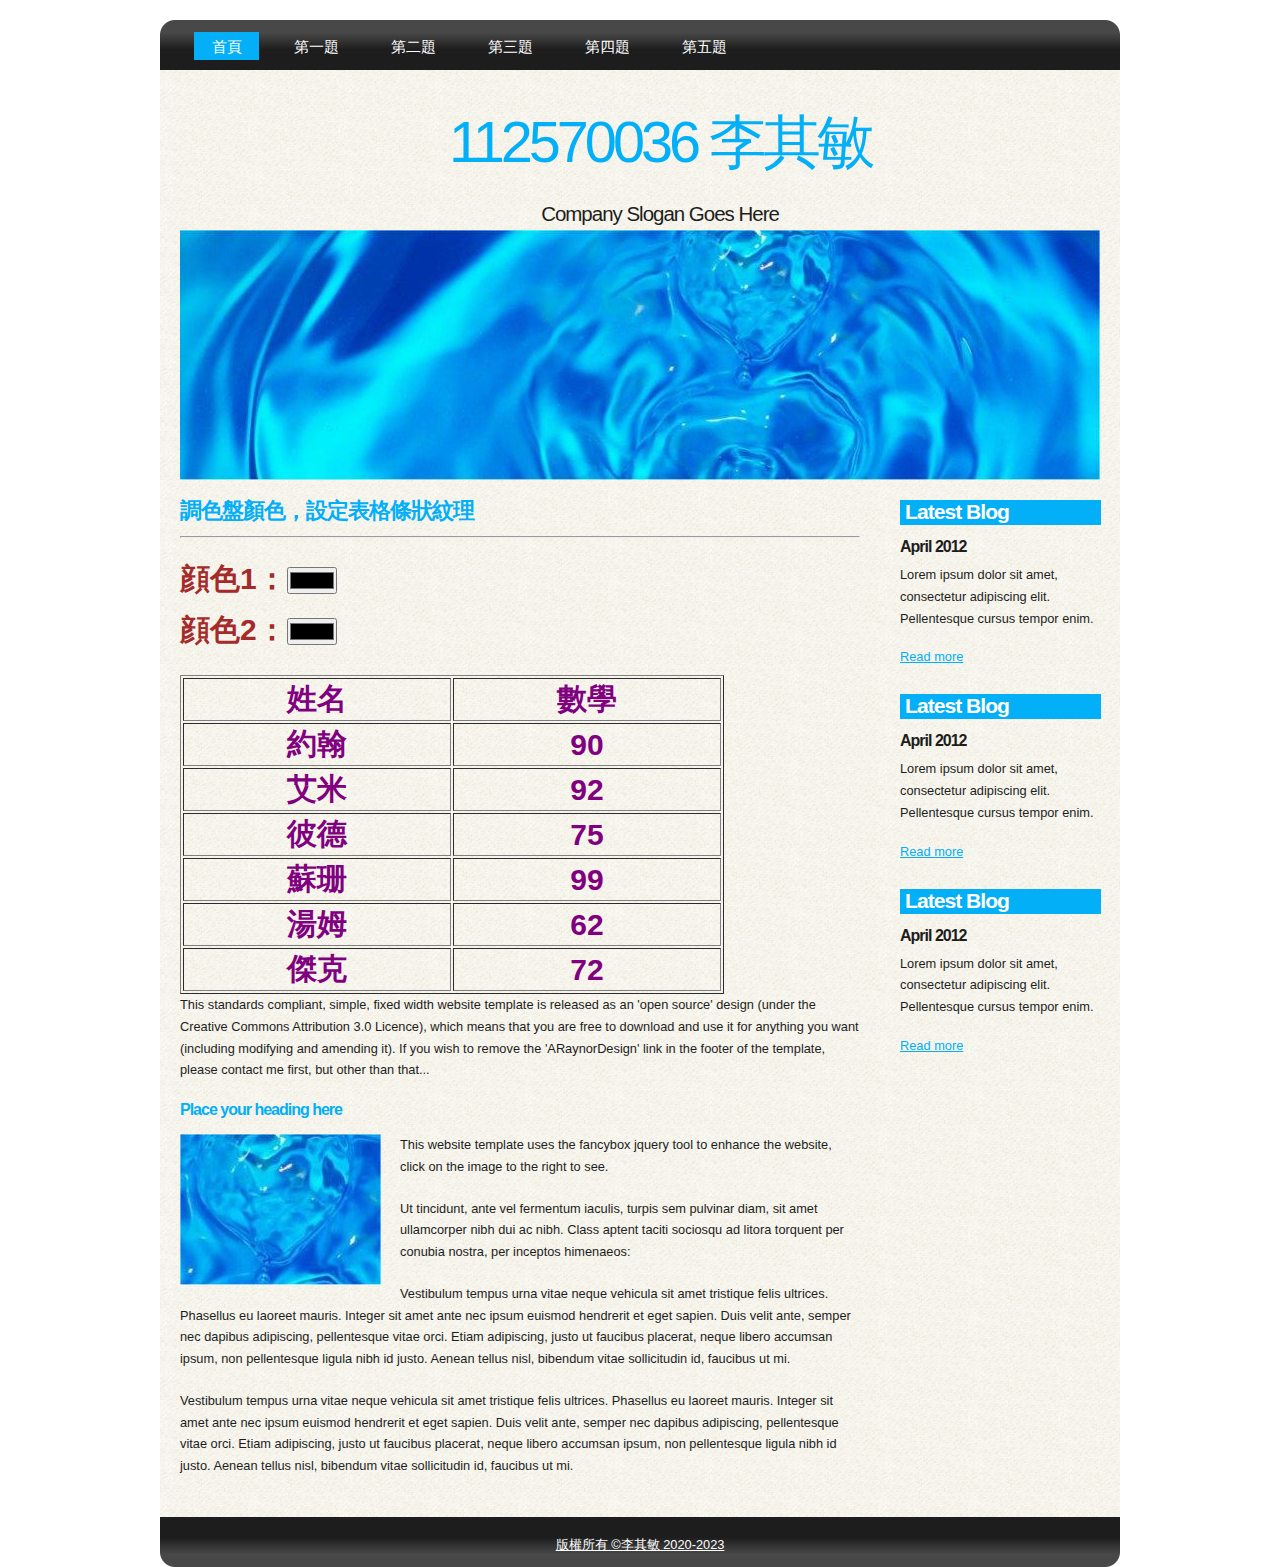
<file: a5.html>
<!DOCTYPE html PUBLIC "-//W3C//DTD XHTML 1.1//EN" "http://www.w3.org/TR/xhtml11/DTD/xhtml11.dtd">
<html xmlns="http://www.w3.org/1999/xhtml" xml:lang="en">

<head>
  <title>112570036 李其敏</title>
  <meta name="description" content="free website template" />
  <meta name="keywords" content="enter your keywords here" />
  <meta http-equiv="content-type" content="text/html; charset=utf-8" />
  <link rel="stylesheet" type="text/css" href="css/style.css" />
  <link href="css/mystyle.css" rel="stylesheet">
  <script type="text/javascript" src="js/jquery.min.js"></script>
  <script type="text/javascript" src="js/jquery.easing.min.js"></script>
  <script type="text/javascript" src="js/jquery.lavalamp.min.js"></script>
  <script type="text/javascript">
    $(function() {
      $("#lava_menu").lavaLamp({
        fx: "backout",
        speed: 700
      });
    });
  </script>
    <script type="text/javascript" src="js/jquery.nivo.slider.pack.js"></script>
    <script type="text/javascript">
    $(window).load(function() {
        $('#slider').nivoSlider();
    });
    </script>
    <script>
      function show()
      {
        a1.style.backgroundColor = k1.value
        b1.style.backgroundColor = k1.value
        a3.style.backgroundColor = k1.value
        b3.style.backgroundColor = k1.value
        a5.style.backgroundColor = k1.value
        b5.style.backgroundColor = k1.value
        a7.style.backgroundColor = k1.value
        b7.style.backgroundColor = k1.value

        a2.style.backgroundColor = k2.value
        b2.style.backgroundColor = k2.value
        a4.style.backgroundColor = k2.value
        b4.style.backgroundColor = k2.value
        a6.style.backgroundColor = k2.value
        b6.style.backgroundColor = k2.value
        

      }
    </script>

</head>

<body>
  <div id="main">	
    <div id="site_content">  
	  <div id="menubar">
        <ul class="lavaLampWithImage" id="lava_menu">
          <li class="current"><a href="index.html">首頁</a></li>
          <li><a href="a1.html">第一題</a></li>
          <li><a href="a2.html">第二題</a></li>
          <li><a href="a3.html">第三題</a></li>
          <li><a href="a4.html">第四題</a></li>
          <li><a href="a5.html">第五題</a></li>
        </ul>
	  </div><!--close menubar-->
      <div id="header">  
        <h1>112570036 李其敏</h1>	
	    <h2>Company Slogan Goes Here</h2>
      </div><!--close header-->	
	  <div id="banner_image">
	    <div id="slider-wrapper">        
          <div id="slider" class="nivoSlider">
            <img src="images/slide1.jpg" alt="" />
            <img src="images/slide2.jpg" alt="" />
            <img src="images/slide3.jpg" alt="" />
		  </div><!--close slider-->
		</div><!--close slider-wrapper-->
	  </div><!--close banner_image-->		  
      <div id="content">
        <div class="content_item">
          <h1>調色盤顏色，設定表格條狀紋理</h1>
          <hr>
          <br>
          <p class="s4">
            顔色1：<input id="k1" type="color" class="s4" onchange="show()"><br>
            顔色2：<input id="k2" type="color" class="s4" onchange="show()">
          </p>
          <table border="1" width="80%" class="s1">
            <tr>
              <td id="a1">姓名</td>
              <td id="b1">數學</td>
            </tr>
            <tr>
              <td id="a2">約翰</td>
              <td id="b2">90</td>
            </tr>
            <tr>
              <td id="a3">艾米</td>
              <td id="b3">92</td>
            </tr>
            <tr>
              <td id="a4">彼德</td>
              <td id="b4">75</td>
            </tr>
            <tr>
              <td id="a5">蘇珊</td>
              <td id="b5">99</td>
            </tr>
            <tr>
              <td id="a6">湯姆</td>
              <td id="b6">62</td>
            </tr>
            <tr>
              <td id="a7">傑克</td>
              <td id="b7">72</td>
            </tr>

          </table>
        

          <p>This standards compliant, simple, fixed width website template is released as an 'open source' design (under the Creative Commons Attribution 3.0 Licence), which means that you are free to download and use it for anything you want (including modifying and amending it). If you wish to remove the 'ARaynorDesign' link in the footer of the template, please contact me first, but other than that...</p>
          <h3>Place your heading here</h3>
          <div style="width:200px; float:left; padding: 0px 20px 10px 0px;"><img alt="image" src="images/image.jpg" /></div>
          <p>This website template uses the fancybox jquery tool to enhance the website, click on the image to the right to see. </p>
          <p>Ut tincidunt, ante vel fermentum iaculis, turpis sem pulvinar diam, sit amet ullamcorper nibh dui ac nibh. Class aptent taciti sociosqu ad litora torquent per conubia nostra, per inceptos himenaeos:</p>
          <p>Vestibulum tempus urna vitae neque vehicula sit amet tristique felis ultrices. Phasellus eu laoreet mauris. Integer sit amet ante nec ipsum euismod hendrerit et eget sapien. Duis velit ante, semper nec dapibus adipiscing, pellentesque vitae orci. Etiam adipiscing, justo ut faucibus placerat, neque libero accumsan ipsum, non pellentesque ligula nibh id justo. Aenean tellus nisl, bibendum vitae sollicitudin id, faucibus ut mi.</p>
          <p>Vestibulum tempus urna vitae neque vehicula sit amet tristique felis ultrices. Phasellus eu laoreet mauris. Integer sit amet ante nec ipsum euismod hendrerit et eget sapien. Duis velit ante, semper nec dapibus adipiscing, pellentesque vitae orci. Etiam adipiscing, justo ut faucibus placerat, neque libero accumsan ipsum, non pellentesque ligula nibh id justo. Aenean tellus nisl, bibendum vitae sollicitudin id, faucibus ut mi.</p>
		</div><!--close content_item-->	
	      
		<div class="sidebar_container">   		  
		  <div class="sidebar">
            <div class="sidebar_item">
                <h2>Latest Blog</h2>
			    <h4>April 2012</h4>
                <p>Lorem ipsum dolor sit amet, consectetur adipiscing elit. Pellentesque cursus tempor enim.</p>
		          <a href="#">Read more</a>
              </div><!--close sidebar_item--> 
          </div><!--close sidebar-->     		
		  <div class="sidebar">
            <div class="sidebar_item">
              <h2>Latest Blog</h2>
		  	  <h4>April 2012</h4>
              <p>Lorem ipsum dolor sit amet, consectetur adipiscing elit. Pellentesque cursus tempor enim.</p>
		        <a href="#">Read more</a>
            </div><!--close sidebar_item--> 
          </div><!--close sidebar-->  
		  <div class="sidebar">
            <div class="sidebar_item">
              <h2>Latest Blog</h2>
			  <h4>April 2012</h4>
              <p>Lorem ipsum dolor sit amet, consectetur adipiscing elit. Pellentesque cursus tempor enim.</p>
		        <a href="#">Read more</a>
            </div><!--close sidebar_item--> 
          </div><!--close sidebar-->  
        </div><!--close sidebar_container-->	
       <br style="clear:both;" />
      </div><!--close content-->	
    </div><!--close site_content-->	
    <div id="footer">  
      <a href="http://validator.w3.org/check?uri=referer">版權所有 &copy;李其敏 2020-2023</a>
    </div><!--close footer-->	
  </div><!--close main-->	
</body>
</html>
</file>
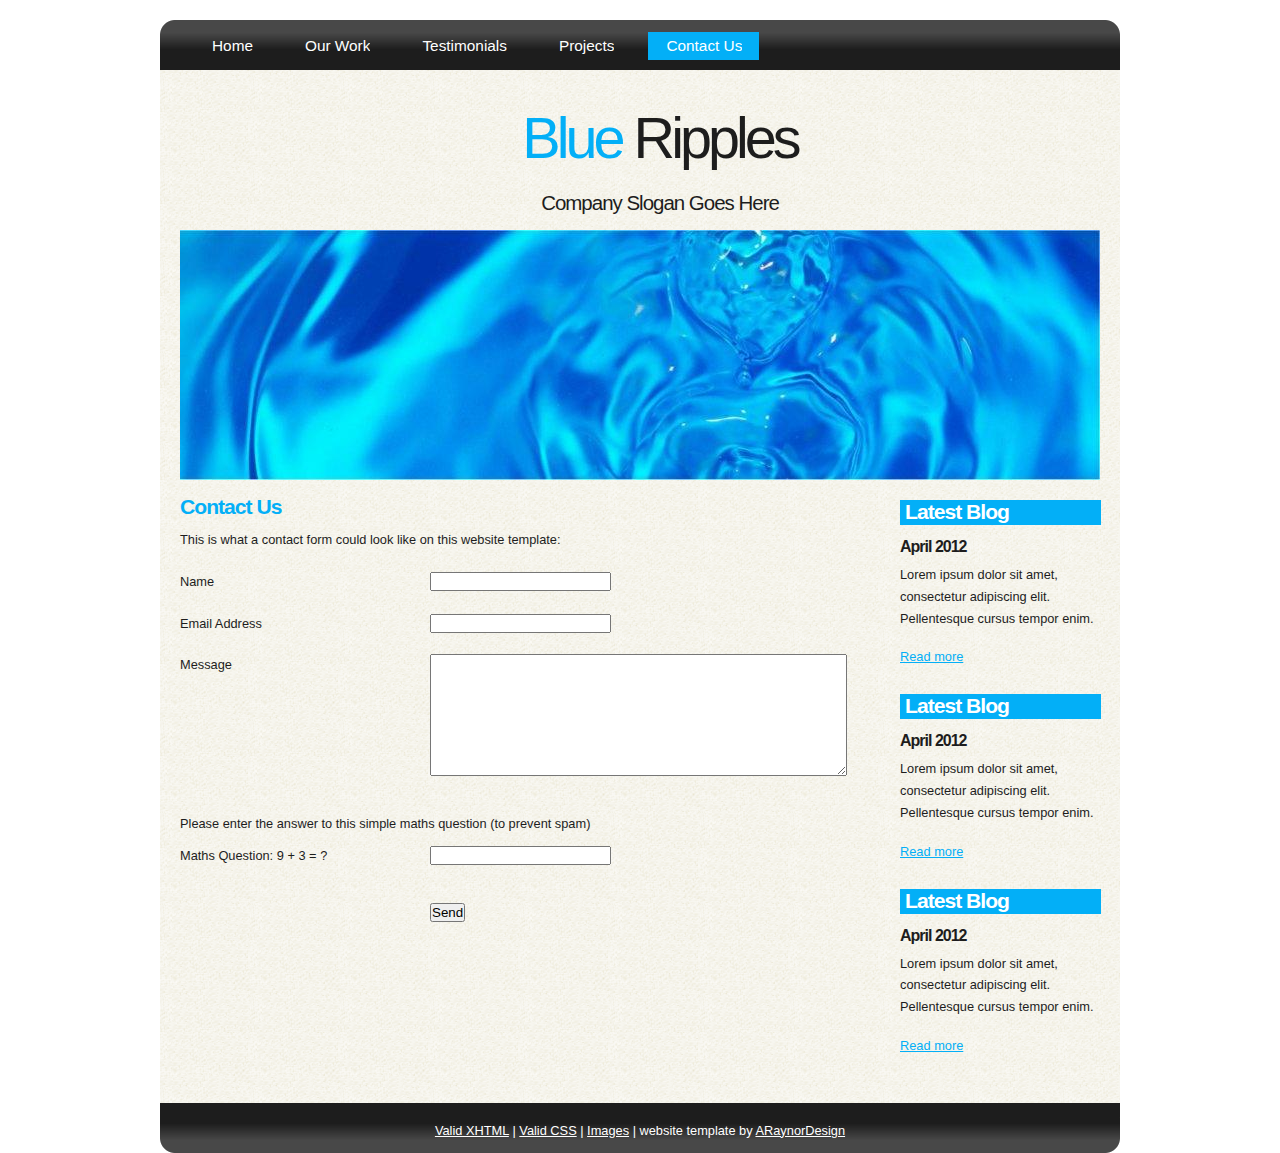
<file: contact.html>
<!DOCTYPE html PUBLIC "-//W3C//DTD XHTML 1.1//EN" "http://www.w3.org/TR/xhtml11/DTD/xhtml11.dtd">
<html xmlns="http://www.w3.org/1999/xhtml" xml:lang="en">

<head>
  <title>ARaynorDesign Template</title>
  <meta name="description" content="free website template" />
  <meta name="keywords" content="enter your keywords here" />
  <meta http-equiv="content-type" content="text/html; charset=utf-8" />
  <link rel="stylesheet" type="text/css" href="css/style.css" />
  <script type="text/javascript" src="js/jquery.min.js"></script>
  <script type="text/javascript" src="js/jquery.easing.min.js"></script>
  <script type="text/javascript" src="js/jquery.lavalamp.min.js"></script>
  <script type="text/javascript">
    $(function() {
      $("#lava_menu").lavaLamp({
        fx: "backout",
        speed: 700
      });
    });
  </script>
    <script type="text/javascript" src="js/jquery.nivo.slider.pack.js"></script>
    <script type="text/javascript">
    $(window).load(function() {
        $('#slider').nivoSlider();
    });
    </script>
</head>

<body>
  <div id="main">
    <div id="site_content">  
	  <div id="menubar">
        <ul class="lavaLampWithImage" id="lava_menu">
          <li><a href="index.html">Home</a></li>
          <li><a href="ourwork.html">Our Work</a></li>
          <li><a href="testimonials.html">Testimonials</a></li>
          <li><a href="projects.html">Projects</a></li>
          <li class="current"><a href="contact.html">Contact Us</a></li>
        </ul>
	  </div><!--close menubar-->	
      <div id="header">  
        <h1>Blue <span>Ripples</span></h1>	
	    <h2>Company Slogan Goes Here</h2>
      </div><!--close header-->	
	  <div id="banner_image">
	    <div id="slider-wrapper">        
          <div id="slider" class="nivoSlider">
            <img src="images/slide1.jpg" alt="" />
            <img src="images/slide2.jpg" alt="" />
            <img src="images/slide3.jpg" alt="" />
		  </div><!--close slider-->
		</div><!--close slider-wrapper-->
	  </div><!--close banner_image-->		
      <div id="content">
        <div class="clear"></div>
        <div class="content_item">
          <h2>Contact Us</h2>
          <p>This is what a contact form could look like on this website template:</p>
          <div style="width:170px; float:left;"><p>Name</p></div>
	      <div style="width:430px; float:right;"><p><input class="contact" type="text" name="your_name" value="" /></p></div>
          <div style="width:170px; float:left;"><p>Email Address</p></div>
		  <div style="width:430px; float:right;"><p><input class="contact" type="text" name="your_email" value="" /></p></div>
          <div style="width:170px; float:left;"><p>Message</p></div>
	      <div style="width:430px; float:right;"><p><textarea class="contact textarea" rows="8" cols="50" name="your_message"></textarea></p></div>
          <br style="clear:both;" />
          <p style="padding: 10px 0 10px 0;">Please enter the answer to this simple maths question (to prevent spam)</p>
          <div style="width:170px; float:left;"><p>Maths Question: 9 + 3 = ?</p></div>
	      <div style="width:430px; float:right;"><p><input type="text" name="user_answer" class="contact" /><input type="hidden" name="answer" value="4d76fe9775" /></p></div>
          <div style="width:430px; float:right;"><p style="padding-top: 15px"><input class="submit" type="submit" name="contact_submitted" value="Send" /></p></div>
        </div><!--close content_item-->
	    
		  <div class="sidebar_container">  	  
		    <div class="sidebar">
              <div class="sidebar_item">
                <h2>Latest Blog</h2>
			    <h4>April 2012</h4>
                <p>Lorem ipsum dolor sit amet, consectetur adipiscing elit. Pellentesque cursus tempor enim.</p>
		          <a href="#">Read more</a>
              </div><!--close sidebar_item--> 
            </div><!--close sidebar-->     		
		    <div class="sidebar">
              <div class="sidebar_item">
                <h2>Latest Blog</h2>
		  	    <h4>April 2012</h4>
                <p>Lorem ipsum dolor sit amet, consectetur adipiscing elit. Pellentesque cursus tempor enim.</p>
		          <a href="#">Read more</a>
              </div><!--close sidebar_item--> 
            </div><!--close sidebar-->  
		    <div class="sidebar">
              <div class="sidebar_item">
                <h2>Latest Blog</h2>
			    <h4>April 2012</h4>
                <p>Lorem ipsum dolor sit amet, consectetur adipiscing elit. Pellentesque cursus tempor enim.</p>
		          <a href="#">Read more</a>
              </div><!--close sidebar_item--> 
            </div><!--close sidebar-->  
           </div><!--close sidebar_container-->	
         <br style="clear:both;" />
      </div><!--close content-->	
    </div><!--close site_content-->	
    <div id="footer">  
      <a href="http://validator.w3.org/check?uri=referer">Valid XHTML</a> | <a href="http://jigsaw.w3.org/css-validator/check/referer">Valid CSS</a> | <a href="http://fotogrph.com/">Images</a> | website template by <a href="http://www.araynordesign.co.uk">ARaynorDesign</a>
    </div><!--close footer-->	
  </div><!--close main-->	
</body>
</html>
</file>
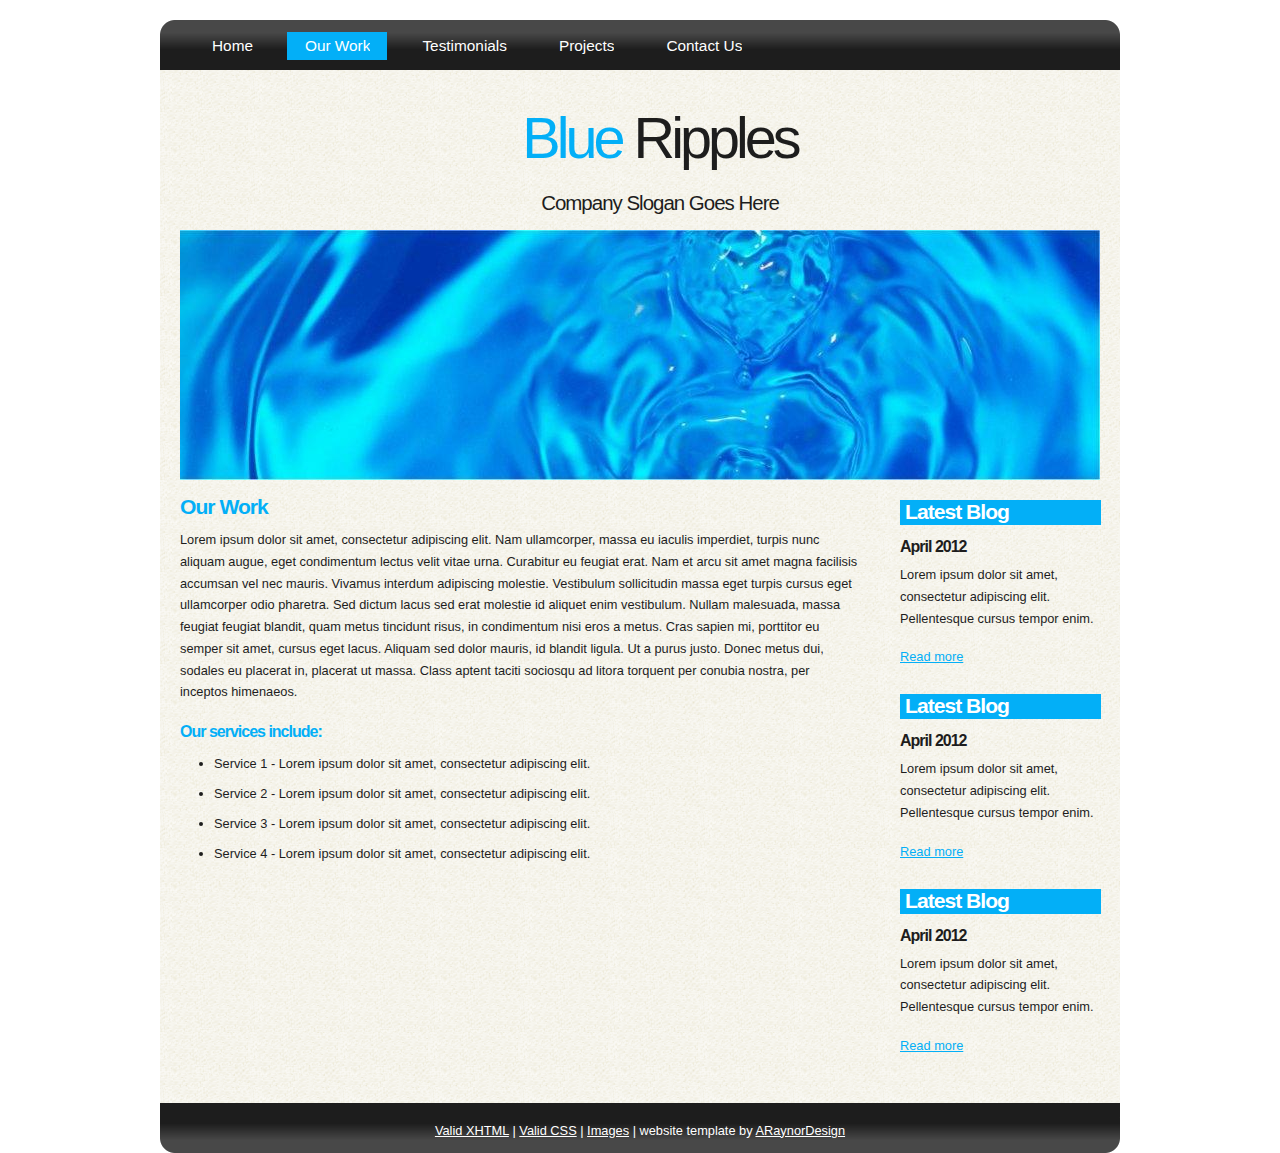
<file: ourwork.html>
<!DOCTYPE html PUBLIC "-//W3C//DTD XHTML 1.1//EN" "http://www.w3.org/TR/xhtml11/DTD/xhtml11.dtd">
<html xmlns="http://www.w3.org/1999/xhtml" xml:lang="en">

<head>
  <title>ARaynorDesign Template</title>
  <meta name="description" content="free website template" />
  <meta name="keywords" content="enter your keywords here" />
  <meta http-equiv="content-type" content="text/html; charset=utf-8" />
  <link rel="stylesheet" type="text/css" href="css/style.css" />
  <script type="text/javascript" src="js/jquery.min.js"></script>
  <script type="text/javascript" src="js/jquery.easing.min.js"></script>
  <script type="text/javascript" src="js/jquery.lavalamp.min.js"></script>
  <script type="text/javascript">
    $(function() {
      $("#lava_menu").lavaLamp({
        fx: "backout",
        speed: 700
      });
    });
  </script>
    <script type="text/javascript" src="js/jquery.nivo.slider.pack.js"></script>
    <script type="text/javascript">
    $(window).load(function() {
        $('#slider').nivoSlider();
    });
    </script>
</head>

<body>
  <div id="main">
    <div id="site_content">  	
	  <div id="menubar">
        <ul class="lavaLampWithImage" id="lava_menu">
          <li><a href="index.html">Home</a></li>
          <li class="current"><a href="ourwork.html">Our Work</a></li>
          <li><a href="testimonials.html">Testimonials</a></li>
          <li><a href="projects.html">Projects</a></li>
          <li><a href="contact.html">Contact Us</a></li>
        </ul>
	  </div><!--close menubar-->
      <div id="header">  
        <h1>Blue <span>Ripples</span></h1>	
	    <h2>Company Slogan Goes Here</h2>
      </div><!--close header-->	
	  <div id="banner_image">
	    <div id="slider-wrapper">        
          <div id="slider" class="nivoSlider">
            <img src="images/slide1.jpg" alt="" />
            <img src="images/slide2.jpg" alt="" />
            <img src="images/slide3.jpg" alt="" />
		  </div><!--close slider-->
		</div><!--close slider-wrapper-->
	  </div><!--close banner_image-->			
      <div id="content">
        <div class="content_item">
          <h2>Our Work</h2>
	      <p>Lorem ipsum dolor sit amet, consectetur adipiscing elit. Nam ullamcorper, massa eu iaculis imperdiet, turpis nunc aliquam augue, eget condimentum lectus velit vitae urna. Curabitur eu feugiat erat. Nam et arcu sit amet magna facilisis accumsan vel nec mauris. Vivamus interdum adipiscing molestie. Vestibulum sollicitudin massa eget turpis cursus eget ullamcorper odio pharetra. Sed dictum lacus sed erat molestie id aliquet enim vestibulum. Nullam malesuada, massa feugiat feugiat blandit, quam metus tincidunt risus, in condimentum nisi eros a metus. Cras sapien mi, porttitor eu semper sit amet, cursus eget lacus. Aliquam sed dolor mauris, id blandit ligula. Ut a purus justo. Donec metus dui, sodales eu placerat in, placerat ut massa. Class aptent taciti sociosqu ad litora torquent per conubia nostra, per inceptos himenaeos.</p>
          <h3>Our services include:</h3>
    	    <ul>
   			  <li>Service 1 - Lorem ipsum dolor sit amet, consectetur adipiscing elit.</li>
    	  	  <li>Service 2 - Lorem ipsum dolor sit amet, consectetur adipiscing elit.</li>
   			  <li>Service 3 - Lorem ipsum dolor sit amet, consectetur adipiscing elit.</li>
   			  <li>Service 4 - Lorem ipsum dolor sit amet, consectetur adipiscing elit.</li>
   		    </ul>
		</div><!--close content_item-->
	      
		  <div class="sidebar_container">  		  
		    <div class="sidebar">
              <div class="sidebar_item">
                <h2>Latest Blog</h2>
			    <h4>April 2012</h4>
                <p>Lorem ipsum dolor sit amet, consectetur adipiscing elit. Pellentesque cursus tempor enim.</p>
		          <a href="#">Read more</a>
              </div><!--close sidebar_item--> 
            </div><!--close sidebar-->     		
		    <div class="sidebar">
              <div class="sidebar_item">
                <h2>Latest Blog</h2>
		  	    <h4>April 2012</h4>
                <p>Lorem ipsum dolor sit amet, consectetur adipiscing elit. Pellentesque cursus tempor enim.</p>
		          <a href="#">Read more</a>
              </div><!--close sidebar_item--> 
            </div><!--close sidebar-->  
		    <div class="sidebar">
              <div class="sidebar_item">
                <h2>Latest Blog</h2>
			    <h4>April 2012</h4>
                <p>Lorem ipsum dolor sit amet, consectetur adipiscing elit. Pellentesque cursus tempor enim.</p>
		          <a href="#">Read more</a>
              </div><!--close sidebar_item--> 
            </div><!--close sidebar-->  
           </div><!--close sidebar_container-->	
           <br style="clear:both;" />
        </div><!--close content-->	
    </div><!--close site_content-->	
    <div id="footer">  
      <a href="http://validator.w3.org/check?uri=referer">Valid XHTML</a> | <a href="http://jigsaw.w3.org/css-validator/check/referer">Valid CSS</a> | <a href="http://fotogrph.com/">Images</a> | website template by <a href="http://www.araynordesign.co.uk">ARaynorDesign</a>
    </div><!--close footer-->
  </div><!--close main-->	
</body>
</html>
</file>
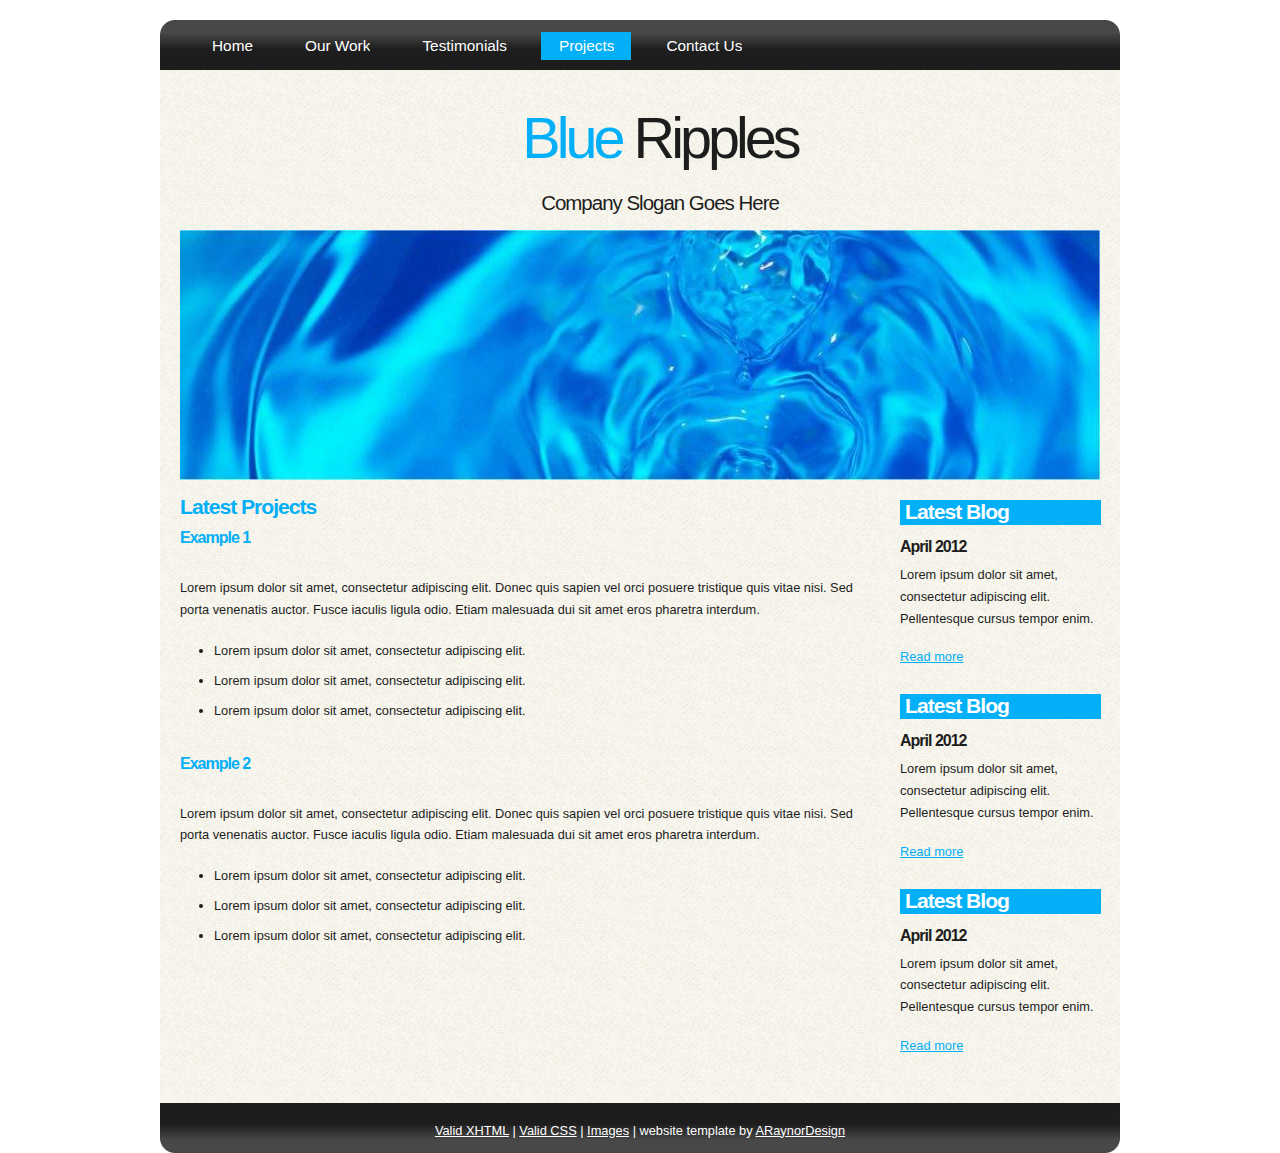
<file: projects.html>
<!DOCTYPE html PUBLIC "-//W3C//DTD XHTML 1.1//EN" "http://www.w3.org/TR/xhtml11/DTD/xhtml11.dtd">
<html xmlns="http://www.w3.org/1999/xhtml" xml:lang="en">

<head>
  <title>ARaynorDesign Template</title>
  <meta name="description" content="free website template" />
  <meta name="keywords" content="enter your keywords here" />
  <meta http-equiv="content-type" content="text/html; charset=utf-8" />
  <link rel="stylesheet" type="text/css" href="css/style.css" />
  <script type="text/javascript" src="js/jquery.min.js"></script>
  <script type="text/javascript" src="js/jquery.easing.min.js"></script>
  <script type="text/javascript" src="js/jquery.lavalamp.min.js"></script>
  <script type="text/javascript">
    $(function() {
      $("#lava_menu").lavaLamp({
        fx: "backout",
        speed: 700
      });
    });
  </script>
    <script type="text/javascript" src="js/jquery.nivo.slider.pack.js"></script>
    <script type="text/javascript">
    $(window).load(function() {
        $('#slider').nivoSlider();
    });
    </script>
</head>

<body>
  <div id="main">
    <div id="site_content">  
	  <div id="menubar">
        <ul class="lavaLampWithImage" id="lava_menu">
          <li><a href="index.html">Home</a></li>
          <li><a href="ourwork.html">Our Work</a></li>
          <li><a href="testimonials.html">Testimonials</a></li>
          <li class="current"><a href="projects.html">Projects</a></li>
          <li><a href="contact.html">Contact Us</a></li>
        </ul>
	  </div><!--close menubar-->
      <div id="header">  
        <h1>Blue <span>Ripples</span></h1>	
	    <h2>Company Slogan Goes Here</h2>
      </div><!--close header-->	
	  <div id="banner_image">
	    <div id="slider-wrapper">        
          <div id="slider" class="nivoSlider">
            <img src="images/slide1.jpg" alt="" />
            <img src="images/slide2.jpg" alt="" />
            <img src="images/slide3.jpg" alt="" />
		  </div><!--close slider-->
		</div><!--close slider-wrapper-->
	  </div><!--close banner_image-->		
      <div id="content">
        <div class="content_item">
          <h2>Latest Projects</h2>
		  <h3>Example 1</h3>
          <br/>
		  <p>Lorem ipsum dolor sit amet, consectetur adipiscing elit. Donec quis sapien vel orci posuere tristique quis vitae nisi. Sed porta venenatis auctor. Fusce iaculis ligula odio. Etiam malesuada dui sit amet eros pharetra interdum.</p>
            <ul>
              <li>Lorem ipsum dolor sit amet, consectetur adipiscing elit.</li>
              <li>Lorem ipsum dolor sit amet, consectetur adipiscing elit.</li>
              <li>Lorem ipsum dolor sit amet, consectetur adipiscing elit.</li>
            </ul>
		    <br style="clear:both" />
          
		    <h3>Example 2</h3>
            <br/>
		  	<p>Lorem ipsum dolor sit amet, consectetur adipiscing elit. Donec quis sapien vel orci posuere tristique quis vitae nisi. Sed porta venenatis auctor. Fusce iaculis ligula odio. Etiam malesuada dui sit amet eros pharetra interdum.</p>
            <ul>
              <li>Lorem ipsum dolor sit amet, consectetur adipiscing elit.</li>
              <li>Lorem ipsum dolor sit amet, consectetur adipiscing elit.</li>
              <li>Lorem ipsum dolor sit amet, consectetur adipiscing elit.</li>
            </ul>
	      <br style="clear:both" />
	      <p>&nbsp;</p>
		</div><!--close content_item-->
	    
		  <div class="sidebar_container">   		  
		    <div class="sidebar">
              <div class="sidebar_item">
                <h2>Latest Blog</h2>
			    <h4>April 2012</h4>
                <p>Lorem ipsum dolor sit amet, consectetur adipiscing elit. Pellentesque cursus tempor enim.</p>
		          <a href="#">Read more</a>
              </div><!--close sidebar_item--> 
            </div><!--close sidebar-->     		
		    <div class="sidebar">
              <div class="sidebar_item">
                <h2>Latest Blog</h2>
		  	    <h4>April 2012</h4>
                <p>Lorem ipsum dolor sit amet, consectetur adipiscing elit. Pellentesque cursus tempor enim.</p>
		          <a href="#">Read more</a>
              </div><!--close sidebar_item--> 
            </div><!--close sidebar-->  
		    <div class="sidebar">
              <div class="sidebar_item">
                <h2>Latest Blog</h2>
			    <h4>April 2012</h4>
                <p>Lorem ipsum dolor sit amet, consectetur adipiscing elit. Pellentesque cursus tempor enim.</p>
		          <a href="#">Read more</a>
              </div><!--close sidebar_item--> 
            </div><!--close sidebar-->  
           </div><!--close sidebar_container-->	
           <br style="clear:both;" />
        </div><!--close content-->	
      </div><!--close site_content-->	
    <div id="footer">  
      <a href="http://validator.w3.org/check?uri=referer">Valid XHTML</a> | <a href="http://jigsaw.w3.org/css-validator/check/referer">Valid CSS</a> | <a href="http://fotogrph.com/">Images</a> | website template by <a href="http://www.araynordesign.co.uk">ARaynorDesign</a>
    </div><!--close footer-->	
  </div><!--close main-->	
</body>
</html>
</file>
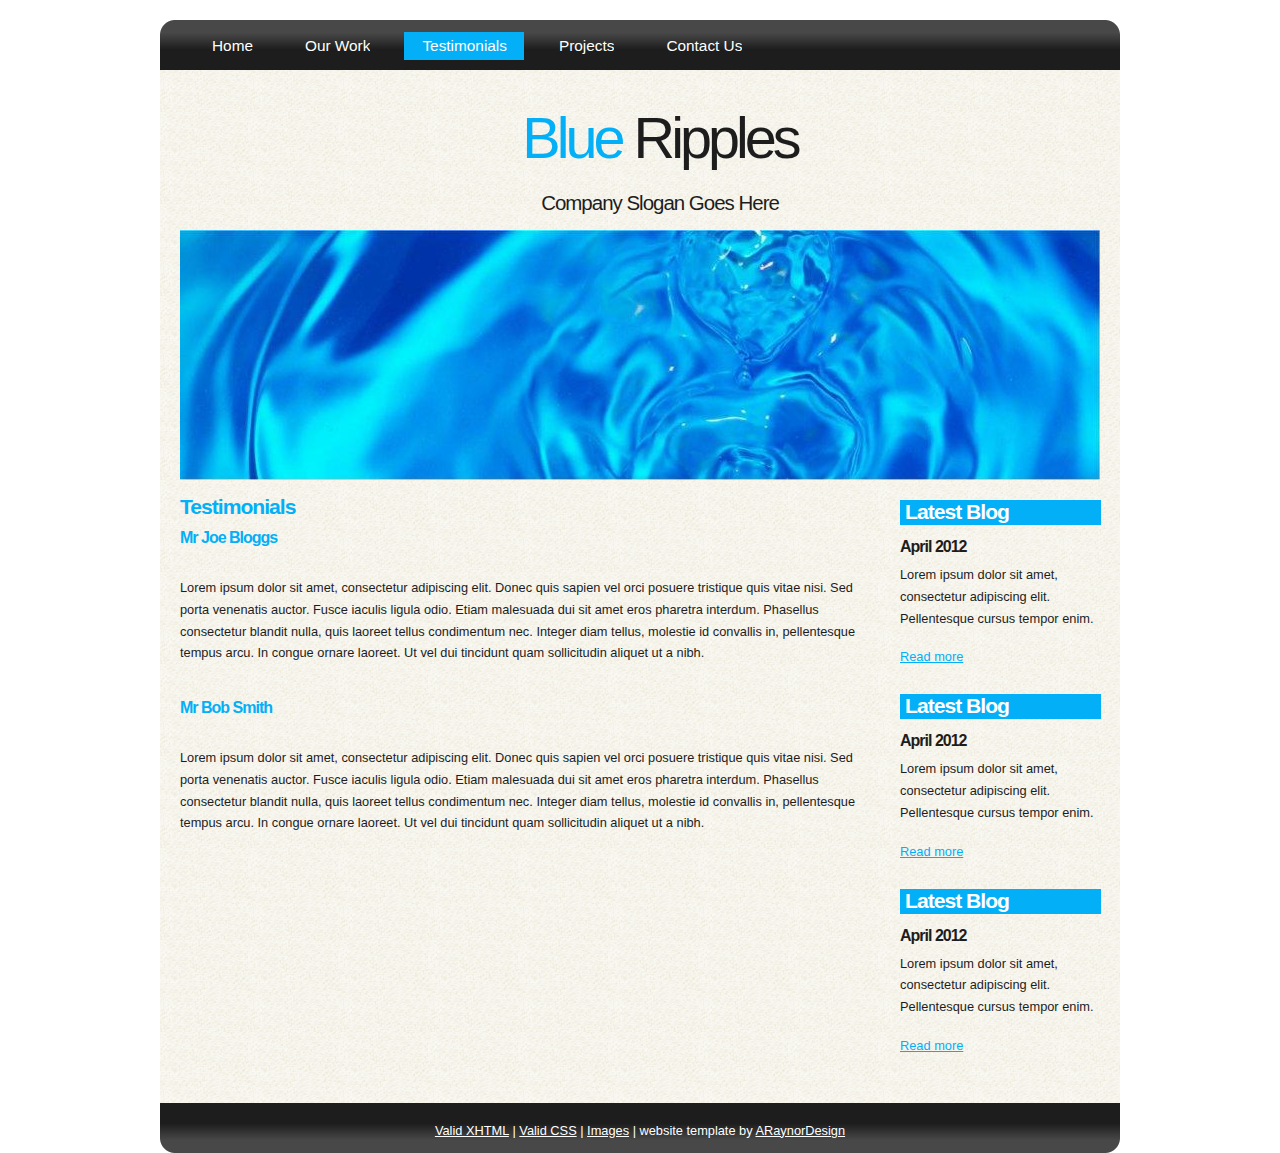
<file: testimonials.html>
<!DOCTYPE html PUBLIC "-//W3C//DTD XHTML 1.1//EN" "http://www.w3.org/TR/xhtml11/DTD/xhtml11.dtd">
<html xmlns="http://www.w3.org/1999/xhtml" xml:lang="en">

<head>
  <title>ARaynorDesign Template</title>
  <meta name="description" content="free website template" />
  <meta name="keywords" content="enter your keywords here" />
  <meta http-equiv="content-type" content="text/html; charset=utf-8" />
  <link rel="stylesheet" type="text/css" href="css/style.css" />
  <script type="text/javascript" src="js/jquery.min.js"></script>
  <script type="text/javascript" src="js/jquery.easing.min.js"></script>
  <script type="text/javascript" src="js/jquery.lavalamp.min.js"></script>
  <script type="text/javascript">
    $(function() {
      $("#lava_menu").lavaLamp({
        fx: "backout",
        speed: 700
      });
    });
  </script>
    <script type="text/javascript" src="js/jquery.nivo.slider.pack.js"></script>
    <script type="text/javascript">
    $(window).load(function() {
        $('#slider').nivoSlider();
    });
    </script>
</head>

<body>  
  <div id="main">
    <div id="site_content">  
	  <div id="menubar">
        <ul class="lavaLampWithImage" id="lava_menu">
          <li><a href="index.html">Home</a></li>
          <li><a href="ourwork.html">Our Work</a></li>
          <li class="current"><a href="testimonials.html">Testimonials</a></li>
          <li><a href="projects.html">Projects</a></li>
          <li><a href="contact.html">Contact Us</a></li>
        </ul>
	  </div><!--close menubar-->
      <div id="header">  
        <h1>Blue <span>Ripples</span></h1>	
	    <h2>Company Slogan Goes Here</h2>
      </div><!--close header-->	
	  <div id="banner_image">
	    <div id="slider-wrapper">        
          <div id="slider" class="nivoSlider">
            <img src="images/slide1.jpg" alt="" />
            <img src="images/slide2.jpg" alt="" />
            <img src="images/slide3.jpg" alt="" />
		  </div><!--close slider-->
		</div><!--close slider-wrapper-->
	  </div><!--close banner_image-->	
      <div id="content">
        <div class="content_item">
            <h2>Testimonials</h2>
		    <h3>Mr Joe Bloggs</h3>
            <br/>
	        <p>Lorem ipsum dolor sit amet, consectetur adipiscing elit. Donec quis sapien vel orci posuere tristique quis vitae nisi. Sed porta venenatis auctor. Fusce iaculis ligula odio. Etiam malesuada dui sit amet eros pharetra interdum. Phasellus consectetur blandit nulla, quis laoreet tellus condimentum nec. Integer diam tellus, molestie id convallis in, pellentesque tempus arcu. In congue ornare laoreet. Ut vel dui tincidunt quam sollicitudin aliquet ut a nibh.</p>
	        <br style="clear:both" />
            
			<h3>Mr Bob Smith</h3>
            <br/>
	        <p>Lorem ipsum dolor sit amet, consectetur adipiscing elit. Donec quis sapien vel orci posuere tristique quis vitae nisi. Sed porta venenatis auctor. Fusce iaculis ligula odio. Etiam malesuada dui sit amet eros pharetra interdum. Phasellus consectetur blandit nulla, quis laoreet tellus condimentum nec. Integer diam tellus, molestie id convallis in, pellentesque tempus arcu. In congue ornare laoreet. Ut vel dui tincidunt quam sollicitudin aliquet ut a nibh.</p>
	        <br style="clear:both" />
            <p>&nbsp;</p>
        </div><!--close content_item-->
	    
		  <div class="sidebar_container"> 		  
		    <div class="sidebar">
              <div class="sidebar_item">
                <h2>Latest Blog</h2>
			    <h4>April 2012</h4>
                <p>Lorem ipsum dolor sit amet, consectetur adipiscing elit. Pellentesque cursus tempor enim.</p>
		          <a href="#">Read more</a>
              </div><!--close sidebar_item--> 
            </div><!--close sidebar-->     		
		    <div class="sidebar">
              <div class="sidebar_item">
                <h2>Latest Blog</h2>
		  	    <h4>April 2012</h4>
                <p>Lorem ipsum dolor sit amet, consectetur adipiscing elit. Pellentesque cursus tempor enim.</p>
		          <a href="#">Read more</a>
              </div><!--close sidebar_item--> 
            </div><!--close sidebar-->  
		    <div class="sidebar">
              <div class="sidebar_item">
                <h2>Latest Blog</h2>
			    <h4>April 2012</h4>
                <p>Lorem ipsum dolor sit amet, consectetur adipiscing elit. Pellentesque cursus tempor enim.</p>
		          <a href="#">Read more</a>
              </div><!--close sidebar_item--> 
            </div><!--close sidebar-->  
           </div><!--close sidebar_container-->	
           <br style="clear:both;" />
        </div><!--close content-->	
      </div><!--close site_content-->	
    <div id="footer">  
      <a href="http://validator.w3.org/check?uri=referer">Valid XHTML</a> | <a href="http://jigsaw.w3.org/css-validator/check/referer">Valid CSS</a> | <a href="http://fotogrph.com/">Images</a> | website template by <a href="http://www.araynordesign.co.uk">ARaynorDesign</a>
    </div><!--close footer-->	
  </div><!--close main-->	
</body>
</html>
</file>
<file: css/style.css>
html
{ height: 100%;}

*
{ margin: 0;
  padding: 0;}

body
{ font: normal .80em arial, sans-serif;
  background: #FFF;
  color: #1D1D1D;}

p
{ padding: 0 0 20px 0;
  line-height: 1.7em;}
  
img
{ border: 0;}

h1, h2, h3, h4, h5, h6 
{ font: bold 175% arial, sans-serif;
  color: #03AFF7;
  letter-spacing: -1px;
  margin: 0 0 10px 0;
  padding: 15px 0 0 0;}

h2
{ font: bold 165% arial, sans-serif;}

h3
{ font: bold 125% arial, sans-serif;
  padding: 0 0 5px 0;
  color: #03AFF7;}

h4, h5, h6
{ margin: 0;
  padding: 0 0 5px 0;
  font: bold 110% arial, sans-serif;
  color: #1D1D1D;
  line-height: 1.5em;}

h5, h6
{ font: italic 95% arial, sans-serif;
  color: #1D1D1D;
  padding-bottom: 15px;}

h6
{ color: #362C20;}

a, a:hover
{ background: transparent;
  outline: none;
  text-decoration: underline;
  color: #5D5D5D;}

a:hover
{ text-decoration: underline;
  color: #1D1D1D;}

ul
{ margin: 2px 0 22px 17px;}

ul li
{ margin: 2px 0 15px 17px;}

ol
{ margin: 8px 0 22px 20px;}

ol li
{ margin: 0 0 11px 0;}

#main, #header, #banner, #menubar, #site_content, #footer, #contact, #footer_content
{ margin-left: auto; 
  margin-right: auto;}

#header
{ width: 1000px;
  height: 140px;
  padding-top: 20px;
  background: transparent;
  text-align: center;}

#banner_image {
    margin: 0 auto;
	width: 920px;
}
#slider-wrapper {
    height: 250px;
	background: transparent;
	width: 920px;
}
#slider {
    background: url("../images/loading.gif") no-repeat scroll 50% 50% transparent;
    height: 250px;
    position: relative;
    width: 920px;
}
#slider img {
    display: none;
    left: 0;
    position: absolute;
    top: 0;
}
#slider a {
    border: 0 none;
    display: block;
}
.nivoSlider {
    position: relative;
}
.nivoSlider img {
    left: 0;
    position: absolute;
    top: 0;
}
.nivoSlider a.nivo-imageLink {
    border: 0 none;
    display: none;
    height: 100%;
    left: 0;
    margin: 0;
    padding: 0;
    position: absolute;
    top: 0;
    width: 100%;
    z-index: 6;
}
.nivo-slice {
    display: block;
    height: 100%;
    position: absolute;
    z-index: 5;
}
.nivo-box {
    display: block;
    position: absolute;
    z-index: 5;
}
.nivo-caption {
    background: none repeat scroll 0 0 #000000;
    bottom: 0;
    color: #FFFFFF;
    font-family: arial;
    left: 0;
    position: absolute;
    text-transform: uppercase;
    width: 100%;
    z-index: 8;
}
.nivo-caption p {
    margin: 0;
    padding: 5px;
}
.nivo-caption a {
    color: red;
    display: inline !important;
    text-decoration: none;
}
.nivo-caption a:hover {
    color: blue;
    text-decoration: underline;
}
.nivo-html-caption {
    display: none;
}
.nivo-directionNav a {
    background: url("../images/arrows.png") no-repeat scroll 0 0 transparent;
    cursor: pointer;
    display: block;
    height: 30px;
    position: absolute;
    text-indent: -9999px;
    top: 45%;
    width: 30px;
    z-index: 9;
}
a.nivo-prevNav {
    left: 15px;
}
a.nivo-nextNav {
    background-position: -30px 50%;
    right: 15px;
}
.nivo-controlNav {
    bottom: -30px;
    left: 50%;
    margin-left: -40px;
    position: absolute;
}
.nivo-controlNav a {
    cursor: pointer;
    float: left;
    height: 22px;
    margin-top: 250px;
    position: relative;
    text-indent: -9999px;
    width: 22px;
    z-index: 9;
}
.nivo-controlNav a.active {
    background-position: 0 -22px;
}
  
#header H1
{ width: 1000px;
  font: normal 450% arial, sans-serif;
  color: #03AFF7;
  letter-spacing: -4px;
  background: transparent;}

span
{ color: #1D1D1D;}

#header H2
{ width: 1000px;
  font: normal 160% arial, sans-serif;
  color: #1D1D1D;
  letter-spacing: -1px;
  margin-top: -5px;
  background: transparent;}

#menubar
{ width: 960px;
  height: 50px;
  color: #000;
  background: transparent url(../images/menubar.png) no-repeat;} 
  
#contact{
  width: 230px;
  float: left;
  height: 40px;
  background: transparent;
  padding: 10px 0 10px 20px;
}

#site_content
{ width: 960px;
  overflow: hidden;
  margin-top: 20px;
  background: transparent url(../images/pattern.png) repeat;}  

.sidebar_container
{ float: left;
  width: 260px;
  margin: 20px 0 20px 0;}

.sidebar
{ float: right;
  width: 240px;
  padding-left: 10px;
  margin-bottom: 10px;}

.sidebar_item
{ font: normal 100% arial, sans-serif;
  padding: 0 15px 0 0;
  margin-bottom: 20px;
  width: 201px;}

.sidebar h2
{ height: 20px;
  padding: 0 0 5px 5px;
  color: #FFF;
  background: #03AFF7;}  
  
.sidebar h4
{ font-size: 125%;
  color: #1D1D1D;}

.sidebar p
{ color: #1D1D1D;}

.sidebar a
{ color: #03AFF7;}

.sidebar a:hover
{ text-decoration: none;}

.sidebar ul li, .sidebar ul li.selected
{ list-style: none; 
  margin: 15px 0;
  padding: 0;}

.sidebar li.selected, .sidebar li:hover
{ color: #5D5D5D;
  text-decoration: none;} 

#content
{ text-align: left;
  width: 960px;
  padding: 0;
  margin: 0 0 0 20px;
  float: left;}

.content_item
{ width: 680px;
  margin: 0 20px 20px 0;
  float: left;}

.content_image
{ width: 250px;
  padding: 0px 20px 20px 0px;
  float: left;}
  
#footer
{ width: 960px;
  font: normal 100% arial, sans-serif;
  height: 30px;
  margin-bottom: 40px;
  padding: 20px 0 0px 0;
  text-align: center; 
  background: transparent url(../images/footer.png) no-repeat;
  color: #FFF;}

#footer a, #footer a:hover
{ color: #FFF;
  text-decoration: underline;}

#footer a:hover
{ text-decoration: none;}
  
/* from here: http://www.gmarwaha.com/blog/2007/08/23/lavalamp-for-jquery-lovers */
.lavaLampWithImage {
  position: relative;
  height: 30px;
  padding: 10px 0px 5px 0;
  overflow: hidden;
  margin: 0 0px 0 0;
  width: 1000px;
}

.lavaLampWithImage li {
  float: left;
  list-style: none;
}

.lavaLampWithImage li.back {
  background: #03AFF7;
  height: 28px;
  z-index: 8;
  position: absolute;
}

.lavaLampWithImage li a {
  font: normal 120% arial, sans-serif;
  text-decoration: none;
  color: #FFF;
  z-index: 10;
  display: block;
  height: 60px;
  padding: 5px 0px 0px 35px;
  position: relative;
  overflow: hidden;
}

.lavaLampWithImage li a:hover, .lavaLampWithImage li a:active, .lavaLampWithImage li a:visited {
  border: none;
}
</file>
<file: css/mystyle.css>
.s1
{
    color:purple;
    font-size: 30px;
    font-weight: bold;
    text-align: center;
}

.s2
{
  color: red;
  font-size: 30px;
  font-weight: bold;
  text-align: center;  
}

.s3
{
    color: blue;
    font-size: 30px;
    font-weight: bold;
    text-align: left;
}

.s4
{
    color: brown;
    font-size: 30px;
    font-weight: bold;
    text-align: left;
}
</file>
